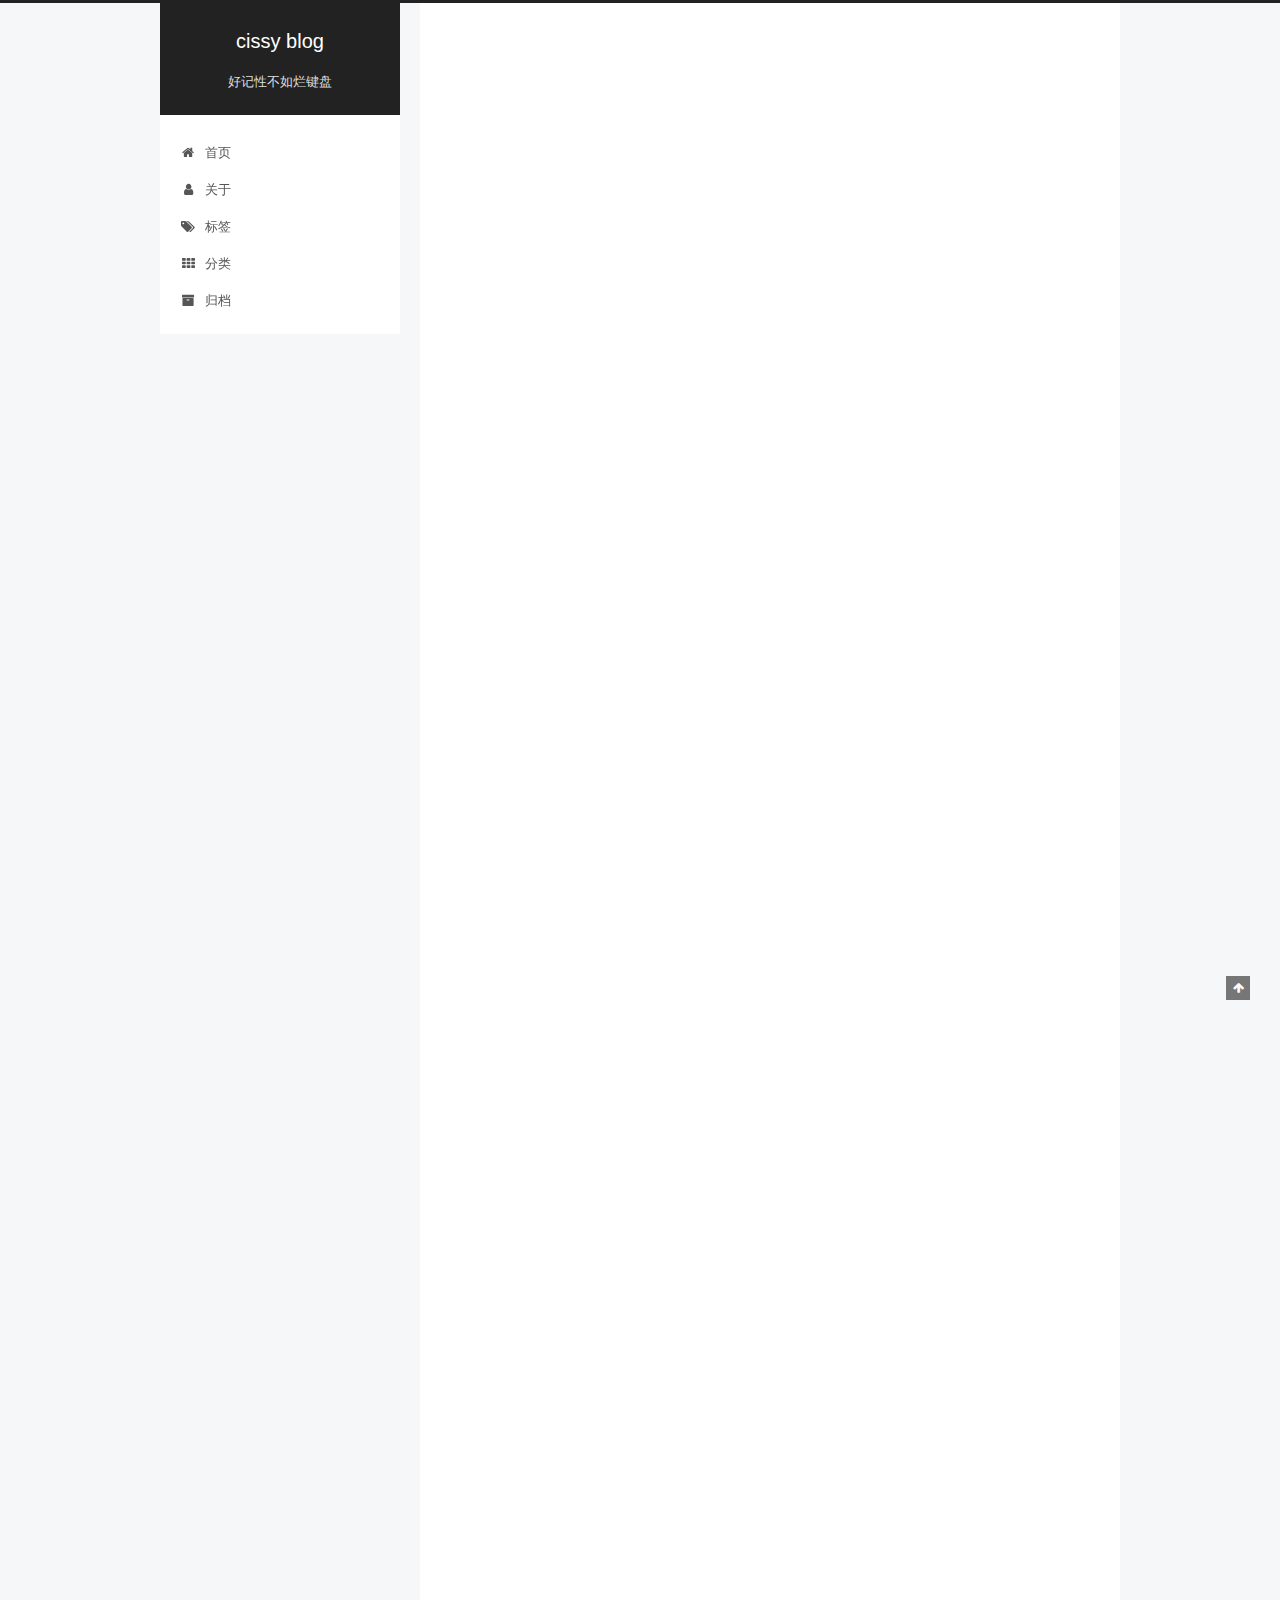
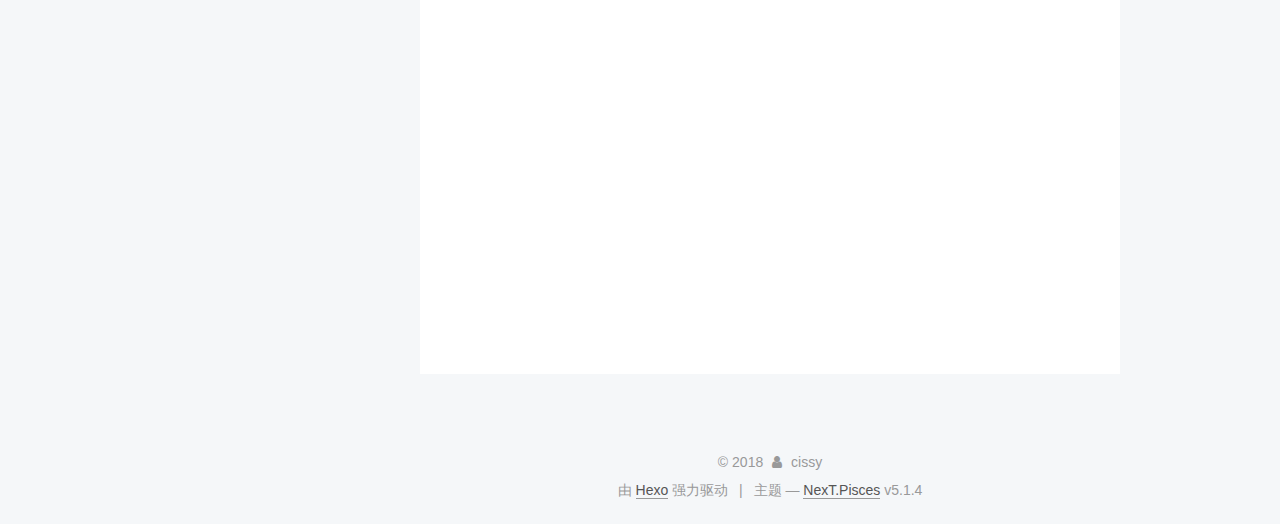
<file: index.html>
<!DOCTYPE html>



  


<html class="theme-next pisces use-motion" lang="zh-Hans">
<head>
  <meta charset="UTF-8"/>
<meta http-equiv="X-UA-Compatible" content="IE=edge" />
<meta name="viewport" content="width=device-width, initial-scale=1, maximum-scale=1"/>
<meta name="theme-color" content="#222">









<meta http-equiv="Cache-Control" content="no-transform" />
<meta http-equiv="Cache-Control" content="no-siteapp" />
















  
  
  <link href="/lib/fancybox/source/jquery.fancybox.css?v=2.1.5" rel="stylesheet" type="text/css" />







<link href="/lib/font-awesome/css/font-awesome.min.css?v=4.6.2" rel="stylesheet" type="text/css" />

<link href="/css/main.css?v=5.1.4" rel="stylesheet" type="text/css" />


  <link rel="apple-touch-icon" sizes="180x180" href="/images/apple-touch-icon-next.png?v=5.1.4">


  <link rel="icon" type="image/png" sizes="32x32" href="/images/favicon-32x32-next.png?v=5.1.4">


  <link rel="icon" type="image/png" sizes="16x16" href="/images/favicon-16x16-next.png?v=5.1.4">


  <link rel="mask-icon" href="/images/logo.svg?v=5.1.4" color="#222">





  <meta name="keywords" content="Hexo, NexT" />










<meta name="description" content="各种宅，各种懒">
<meta property="og:type" content="website">
<meta property="og:title" content="cissy blog">
<meta property="og:url" content="http://yoursite.com/index.html">
<meta property="og:site_name" content="cissy blog">
<meta property="og:description" content="各种宅，各种懒">
<meta property="og:locale" content="zh-Hans">
<meta name="twitter:card" content="summary">
<meta name="twitter:title" content="cissy blog">
<meta name="twitter:description" content="各种宅，各种懒">



<script type="text/javascript" id="hexo.configurations">
  var NexT = window.NexT || {};
  var CONFIG = {
    root: '/',
    scheme: 'Pisces',
    version: '5.1.4',
    sidebar: {"position":"left","display":"post","offset":12,"b2t":false,"scrollpercent":false,"onmobile":false},
    fancybox: true,
    tabs: true,
    motion: {"enable":true,"async":false,"transition":{"post_block":"fadeIn","post_header":"slideDownIn","post_body":"slideDownIn","coll_header":"slideLeftIn","sidebar":"slideUpIn"}},
    duoshuo: {
      userId: '0',
      author: '博主'
    },
    algolia: {
      applicationID: '',
      apiKey: '',
      indexName: '',
      hits: {"per_page":10},
      labels: {"input_placeholder":"Search for Posts","hits_empty":"We didn't find any results for the search: ${query}","hits_stats":"${hits} results found in ${time} ms"}
    }
  };
</script>



  <link rel="canonical" href="http://yoursite.com/"/>





  <title>cissy blog</title>
  








</head>

<body itemscope itemtype="http://schema.org/WebPage" lang="zh-Hans">

  
  
    
  

  <div class="container sidebar-position-left 
  page-home">
    <div class="headband"></div>

    <header id="header" class="header" itemscope itemtype="http://schema.org/WPHeader">
      <div class="header-inner"><div class="site-brand-wrapper">
  <div class="site-meta ">
    

    <div class="custom-logo-site-title">
      <a href="/"  class="brand" rel="start">
        <span class="logo-line-before"><i></i></span>
        <span class="site-title">cissy blog</span>
        <span class="logo-line-after"><i></i></span>
      </a>
    </div>
      
        <p class="site-subtitle">好记性不如烂键盘</p>
      
  </div>

  <div class="site-nav-toggle">
    <button>
      <span class="btn-bar"></span>
      <span class="btn-bar"></span>
      <span class="btn-bar"></span>
    </button>
  </div>
</div>

<nav class="site-nav">
  

  
    <ul id="menu" class="menu">
      
        
        <li class="menu-item menu-item-home">
          <a href="/" rel="section">
            
              <i class="menu-item-icon fa fa-fw fa-home"></i> <br />
            
            首页
          </a>
        </li>
      
        
        <li class="menu-item menu-item-about">
          <a href="/about/" rel="section">
            
              <i class="menu-item-icon fa fa-fw fa-user"></i> <br />
            
            关于
          </a>
        </li>
      
        
        <li class="menu-item menu-item-tags">
          <a href="/tags/" rel="section">
            
              <i class="menu-item-icon fa fa-fw fa-tags"></i> <br />
            
            标签
          </a>
        </li>
      
        
        <li class="menu-item menu-item-categories">
          <a href="/categories/" rel="section">
            
              <i class="menu-item-icon fa fa-fw fa-th"></i> <br />
            
            分类
          </a>
        </li>
      
        
        <li class="menu-item menu-item-archives">
          <a href="/archives/" rel="section">
            
              <i class="menu-item-icon fa fa-fw fa-archive"></i> <br />
            
            归档
          </a>
        </li>
      

      
    </ul>
  

  
</nav>



 </div>
    </header>

    <main id="main" class="main">
      <div class="main-inner">
        <div class="content-wrap">
          <div id="content" class="content">
            
  <section id="posts" class="posts-expand">
    
      

  

  
  
  

  <article class="post post-type-normal" itemscope itemtype="http://schema.org/Article">
  
  
  
  <div class="post-block">
    <link itemprop="mainEntityOfPage" href="http://yoursite.com/2018/01/01/hello-world/">

    <span hidden itemprop="author" itemscope itemtype="http://schema.org/Person">
      <meta itemprop="name" content="cissy">
      <meta itemprop="description" content="">
      <meta itemprop="image" content="/images/avatar.gif">
    </span>

    <span hidden itemprop="publisher" itemscope itemtype="http://schema.org/Organization">
      <meta itemprop="name" content="cissy blog">
    </span>

    
      <header class="post-header">

        
        
          <h1 class="post-title" itemprop="name headline">
                
                <a class="post-title-link" href="/2018/01/01/hello-world/" itemprop="url">2017年总结</a></h1>
        

        <div class="post-meta">
          <span class="post-time">
            
              <span class="post-meta-item-icon">
                <i class="fa fa-calendar-o"></i>
              </span>
              
                <span class="post-meta-item-text">发表于</span>
              
              <time title="创建于" itemprop="dateCreated datePublished" datetime="2018-01-01T08:42:05+08:00">
                2018-01-01
              </time>
            

            

            
          </span>

          

          
            
          

          
          

          

          

          

        </div>
      </header>
    

    
    
    
    <div class="post-body" itemprop="articleBody">

      
      

      
        
          
            <p>欢迎来到我的博客！今天是2017年最后一个工作日，喂奶的间隙花了一点时间学习了快速搭建自己的博客，这是我记录分享自己知识与生活的地方，主要分享一些视觉传达、ui设计以及英语学习。记录也是总结反思与自我激励的重要手段。</p>
<h3 id="关键事件"><a href="#关键事件" class="headerlink" title="关键事件"></a>关键事件</h3><ul>
<li>2月开始实施早起计划，每天早上5点起床</li>
<li>2月开始坚持跑步，每周至少两次，没次至少4公里</li>
<li>坚持健康饮食 计划减重</li>
<li>凡事提前做好计划，写每日总结</li>
<li>10月开始坚持每天化妆，注意个人形象</li>
</ul>
<p>总结：坚持早起至少3个月，每天个人学习时间至少4小时，完成了 c4d、ae、axture、html&amp;css的基本学习并且运用在工作中，跑步减重6公斤，怀孕做好了足够的增重空间，坚持饮食清淡，基本不外食，只吃天然的食物，坚持每日计划总结至少3个月。</p>
<h3 id="旅行"><a href="#旅行" class="headerlink" title="旅行"></a>旅行</h3><ul>
<li>2017年原单diy了日本旅行，与老公一起顺利完成了在一起后的首次异国旅行</li>
<li>7月婚假鱼妈妈老公完成了庐山景德镇的旅行，怀孕坚持步行至三叠泉</li>
<li>国庆与老公一起游三清山、千岛湖，缆车上步行下全程5.5小时</li>
<li>凡事提前做好计划，写每日总结</li>
</ul>
<p>总结：比起2016年减少了旅行的次数和话费，以后也尽量选择在国内游玩。</p>
<h3 id="人生大事件"><a href="#人生大事件" class="headerlink" title="人生大事件"></a>人生大事件</h3><ul>
<li>3月4日怀孕，怀孕前一个月每天跑步4公里，高强度加班</li>
<li>12月12日晚9点生下女儿，结束怀孕周期，整个生产过程5个小时</li>
<li>展开为人母的重要人生阶段</li>
</ul>

          
        
      
    </div>
    
    
    

    

    

    

    <footer class="post-footer">
      

      

      

      
      
        <div class="post-eof"></div>
      
    </footer>
  </div>
  
  
  
  </article>


    
      

  

  
  
  

  <article class="post post-type-normal" itemscope itemtype="http://schema.org/Article">
  
  
  
  <div class="post-block">
    <link itemprop="mainEntityOfPage" href="http://yoursite.com/2018/01/01/2018年计划/">

    <span hidden itemprop="author" itemscope itemtype="http://schema.org/Person">
      <meta itemprop="name" content="cissy">
      <meta itemprop="description" content="">
      <meta itemprop="image" content="/images/avatar.gif">
    </span>

    <span hidden itemprop="publisher" itemscope itemtype="http://schema.org/Organization">
      <meta itemprop="name" content="cissy blog">
    </span>

    
      <header class="post-header">

        
        
          <h1 class="post-title" itemprop="name headline">
                
                <a class="post-title-link" href="/2018/01/01/2018年计划/" itemprop="url">2018年目标</a></h1>
        

        <div class="post-meta">
          <span class="post-time">
            
              <span class="post-meta-item-icon">
                <i class="fa fa-calendar-o"></i>
              </span>
              
                <span class="post-meta-item-text">发表于</span>
              
              <time title="创建于" itemprop="dateCreated datePublished" datetime="2018-01-01T08:42:05+08:00">
                2018-01-01
              </time>
            

            

            
          </span>

          

          
            
          

          
          

          

          

          

        </div>
      </header>
    

    
    
    
    <div class="post-body" itemprop="articleBody">

      
      

      
        
          
            <p>2018年一定要达成的目标</p>
<h3 id="学习目标"><a href="#学习目标" class="headerlink" title="学习目标"></a>学习目标</h3><ul>
<li>掌握html&amp;css，商业图片合成技巧</li>
<li>深入学习ae,c4d,以及ui设计（报名ui设计班星火时代？）</li>
<li>视频拍摄&amp;剪辑入门学习</li>
<li>继续早起 每天计划学习时间3小时</li>
<li>能够简单英语对话</li>
</ul>
<h3 id="工作目标"><a href="#工作目标" class="headerlink" title="工作目标"></a>工作目标</h3><ul>
<li>周五下午向领导提交每周工作总结</li>
<li>每周更新博客，总结一周的学习，并且作出下周计划</li>
<li>多承担有挑战的工作，工作成果汇总-作品集（站酷？）</li>
<li>年底找工作寻求加薪机会</li>
</ul>
<h3 id="健身目标"><a href="#健身目标" class="headerlink" title="健身目标"></a>健身目标</h3><ul>
<li>每周至少三次跑步</li>
<li>一次羽毛球</li>
<li>夏天游泳</li>
</ul>
<h3 id="旅游计划"><a href="#旅游计划" class="headerlink" title="旅游计划"></a>旅游计划</h3><ul>
<li>十一法国自驾游？</li>
</ul>

          
        
      
    </div>
    
    
    

    

    

    

    <footer class="post-footer">
      

      

      

      
      
        <div class="post-eof"></div>
      
    </footer>
  </div>
  
  
  
  </article>


    
  </section>

  


          </div>
          


          

        </div>
        
          
  
  <div class="sidebar-toggle">
    <div class="sidebar-toggle-line-wrap">
      <span class="sidebar-toggle-line sidebar-toggle-line-first"></span>
      <span class="sidebar-toggle-line sidebar-toggle-line-middle"></span>
      <span class="sidebar-toggle-line sidebar-toggle-line-last"></span>
    </div>
  </div>

  <aside id="sidebar" class="sidebar">
    
    <div class="sidebar-inner">

      

      

      <section class="site-overview-wrap sidebar-panel sidebar-panel-active">
        <div class="site-overview">
          <div class="site-author motion-element" itemprop="author" itemscope itemtype="http://schema.org/Person">
            
              <p class="site-author-name" itemprop="name">cissy</p>
              <p class="site-description motion-element" itemprop="description">各种宅，各种懒</p>
          </div>

          <nav class="site-state motion-element">

            
              <div class="site-state-item site-state-posts">
              
                <a href="/archives/">
              
                  <span class="site-state-item-count">2</span>
                  <span class="site-state-item-name">日志</span>
                </a>
              </div>
            

            

            

          </nav>

          

          

          
          

          
          

          

        </div>
      </section>

      

      

    </div>
  </aside>


        
      </div>
    </main>

    <footer id="footer" class="footer">
      <div class="footer-inner">
        <div class="copyright">&copy; <span itemprop="copyrightYear">2018</span>
  <span class="with-love">
    <i class="fa fa-user"></i>
  </span>
  <span class="author" itemprop="copyrightHolder">cissy</span>

  
</div>


  <div class="powered-by">由 <a class="theme-link" target="_blank" href="https://hexo.io">Hexo</a> 强力驱动</div>



  <span class="post-meta-divider">|</span>



  <div class="theme-info">主题 &mdash; <a class="theme-link" target="_blank" href="https://github.com/iissnan/hexo-theme-next">NexT.Pisces</a> v5.1.4</div>




        







        
      </div>
    </footer>

    
      <div class="back-to-top">
        <i class="fa fa-arrow-up"></i>
        
      </div>
    

    

  </div>

  

<script type="text/javascript">
  if (Object.prototype.toString.call(window.Promise) !== '[object Function]') {
    window.Promise = null;
  }
</script>









  












  
  
    <script type="text/javascript" src="/lib/jquery/index.js?v=2.1.3"></script>
  

  
  
    <script type="text/javascript" src="/lib/fastclick/lib/fastclick.min.js?v=1.0.6"></script>
  

  
  
    <script type="text/javascript" src="/lib/jquery_lazyload/jquery.lazyload.js?v=1.9.7"></script>
  

  
  
    <script type="text/javascript" src="/lib/velocity/velocity.min.js?v=1.2.1"></script>
  

  
  
    <script type="text/javascript" src="/lib/velocity/velocity.ui.min.js?v=1.2.1"></script>
  

  
  
    <script type="text/javascript" src="/lib/fancybox/source/jquery.fancybox.pack.js?v=2.1.5"></script>
  


  


  <script type="text/javascript" src="/js/src/utils.js?v=5.1.4"></script>

  <script type="text/javascript" src="/js/src/motion.js?v=5.1.4"></script>



  
  


  <script type="text/javascript" src="/js/src/affix.js?v=5.1.4"></script>

  <script type="text/javascript" src="/js/src/schemes/pisces.js?v=5.1.4"></script>



  

  


  <script type="text/javascript" src="/js/src/bootstrap.js?v=5.1.4"></script>



  


  




	





  





  












  





  

  

  

  
  

  

  

  

</body>
</html>
</file>
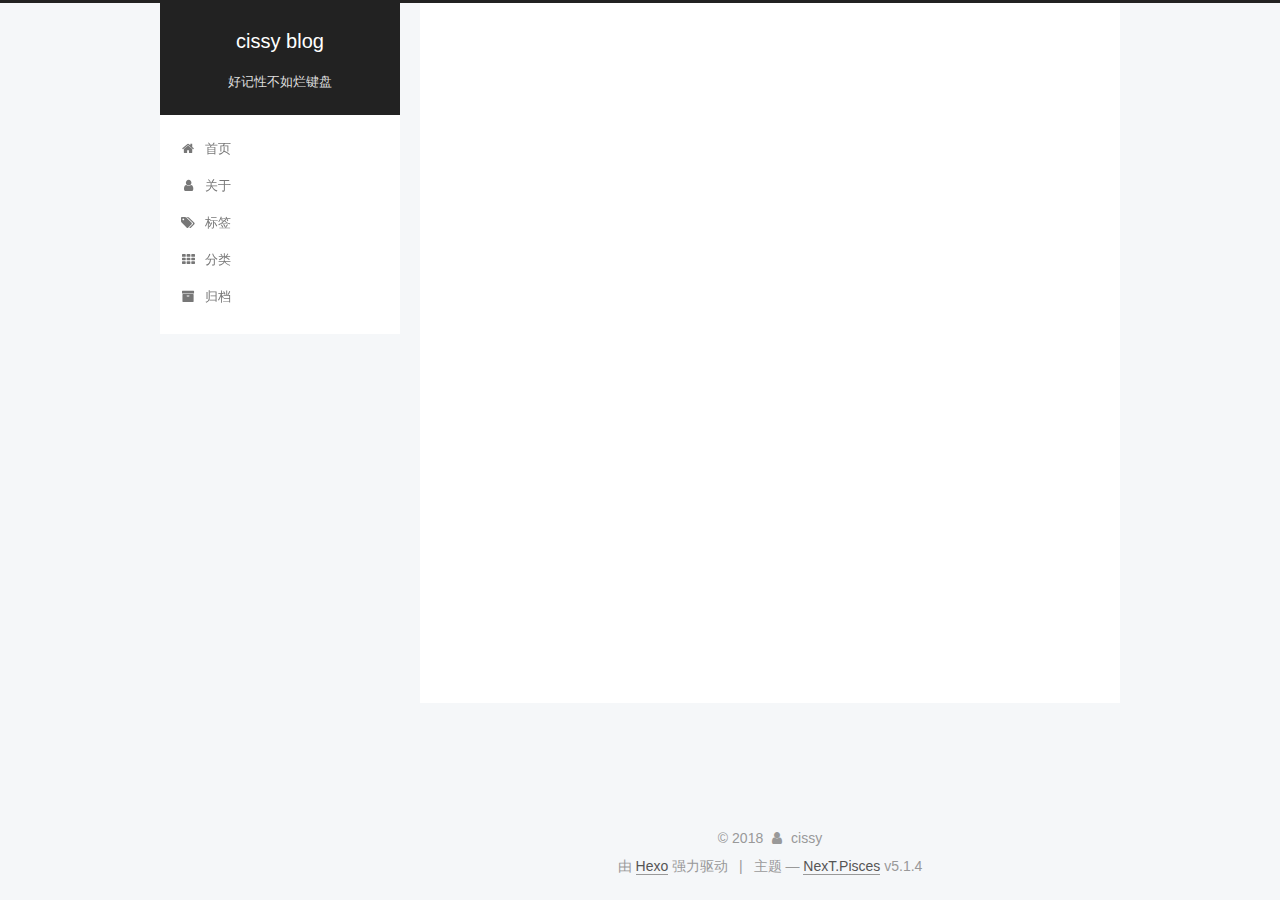
<file: archives/2018/01/index.html>
<!DOCTYPE html>



  


<html class="theme-next pisces use-motion" lang="zh-Hans">
<head>
  <meta charset="UTF-8"/>
<meta http-equiv="X-UA-Compatible" content="IE=edge" />
<meta name="viewport" content="width=device-width, initial-scale=1, maximum-scale=1"/>
<meta name="theme-color" content="#222">









<meta http-equiv="Cache-Control" content="no-transform" />
<meta http-equiv="Cache-Control" content="no-siteapp" />
















  
  
  <link href="/lib/fancybox/source/jquery.fancybox.css?v=2.1.5" rel="stylesheet" type="text/css" />







<link href="/lib/font-awesome/css/font-awesome.min.css?v=4.6.2" rel="stylesheet" type="text/css" />

<link href="/css/main.css?v=5.1.4" rel="stylesheet" type="text/css" />


  <link rel="apple-touch-icon" sizes="180x180" href="/images/apple-touch-icon-next.png?v=5.1.4">


  <link rel="icon" type="image/png" sizes="32x32" href="/images/favicon-32x32-next.png?v=5.1.4">


  <link rel="icon" type="image/png" sizes="16x16" href="/images/favicon-16x16-next.png?v=5.1.4">


  <link rel="mask-icon" href="/images/logo.svg?v=5.1.4" color="#222">





  <meta name="keywords" content="Hexo, NexT" />










<meta name="description" content="各种宅，各种懒">
<meta property="og:type" content="website">
<meta property="og:title" content="cissy blog">
<meta property="og:url" content="http://yoursite.com/archives/2018/01/index.html">
<meta property="og:site_name" content="cissy blog">
<meta property="og:description" content="各种宅，各种懒">
<meta property="og:locale" content="zh-Hans">
<meta name="twitter:card" content="summary">
<meta name="twitter:title" content="cissy blog">
<meta name="twitter:description" content="各种宅，各种懒">



<script type="text/javascript" id="hexo.configurations">
  var NexT = window.NexT || {};
  var CONFIG = {
    root: '/',
    scheme: 'Pisces',
    version: '5.1.4',
    sidebar: {"position":"left","display":"post","offset":12,"b2t":false,"scrollpercent":false,"onmobile":false},
    fancybox: true,
    tabs: true,
    motion: {"enable":true,"async":false,"transition":{"post_block":"fadeIn","post_header":"slideDownIn","post_body":"slideDownIn","coll_header":"slideLeftIn","sidebar":"slideUpIn"}},
    duoshuo: {
      userId: '0',
      author: '博主'
    },
    algolia: {
      applicationID: '',
      apiKey: '',
      indexName: '',
      hits: {"per_page":10},
      labels: {"input_placeholder":"Search for Posts","hits_empty":"We didn't find any results for the search: ${query}","hits_stats":"${hits} results found in ${time} ms"}
    }
  };
</script>



  <link rel="canonical" href="http://yoursite.com/archives/2018/01/"/>





  <title>归档 | cissy blog</title>
  








</head>

<body itemscope itemtype="http://schema.org/WebPage" lang="zh-Hans">

  
  
    
  

  <div class="container sidebar-position-left page-archive">
    <div class="headband"></div>

    <header id="header" class="header" itemscope itemtype="http://schema.org/WPHeader">
      <div class="header-inner"><div class="site-brand-wrapper">
  <div class="site-meta ">
    

    <div class="custom-logo-site-title">
      <a href="/"  class="brand" rel="start">
        <span class="logo-line-before"><i></i></span>
        <span class="site-title">cissy blog</span>
        <span class="logo-line-after"><i></i></span>
      </a>
    </div>
      
        <p class="site-subtitle">好记性不如烂键盘</p>
      
  </div>

  <div class="site-nav-toggle">
    <button>
      <span class="btn-bar"></span>
      <span class="btn-bar"></span>
      <span class="btn-bar"></span>
    </button>
  </div>
</div>

<nav class="site-nav">
  

  
    <ul id="menu" class="menu">
      
        
        <li class="menu-item menu-item-home">
          <a href="/" rel="section">
            
              <i class="menu-item-icon fa fa-fw fa-home"></i> <br />
            
            首页
          </a>
        </li>
      
        
        <li class="menu-item menu-item-about">
          <a href="/about/" rel="section">
            
              <i class="menu-item-icon fa fa-fw fa-user"></i> <br />
            
            关于
          </a>
        </li>
      
        
        <li class="menu-item menu-item-tags">
          <a href="/tags/" rel="section">
            
              <i class="menu-item-icon fa fa-fw fa-tags"></i> <br />
            
            标签
          </a>
        </li>
      
        
        <li class="menu-item menu-item-categories">
          <a href="/categories/" rel="section">
            
              <i class="menu-item-icon fa fa-fw fa-th"></i> <br />
            
            分类
          </a>
        </li>
      
        
        <li class="menu-item menu-item-archives">
          <a href="/archives/" rel="section">
            
              <i class="menu-item-icon fa fa-fw fa-archive"></i> <br />
            
            归档
          </a>
        </li>
      

      
    </ul>
  

  
</nav>



 </div>
    </header>

    <main id="main" class="main">
      <div class="main-inner">
        <div class="content-wrap">
          <div id="content" class="content">
            

  
  
  
  <div class="post-block archive">
    <div id="posts" class="posts-collapse">
      <span class="archive-move-on"></span>

      <span class="archive-page-counter">
        
        
        
          
        
        嗯..! 目前共计 2 篇日志。 继续努力。
      </span>

      

        
        
        

        
          
          <div class="collection-title">
            <h1 class="archive-year" id="archive-year-2018">2018</h1>
          </div>
        
        

        

  <article class="post post-type-normal" itemscope itemtype="http://schema.org/Article">
    <header class="post-header">

      <h2 class="post-title">
        
            <a class="post-title-link" href="/2018/01/01/hello-world/" itemprop="url">
              
                <span itemprop="name">2017年总结</span>
              
            </a>
        
      </h2>

      <div class="post-meta">
        <time class="post-time" itemprop="dateCreated"
              datetime="2018-01-01T08:42:05+08:00"
              content="2018-01-01" >
          01-01
        </time>
      </div>

    </header>
  </article>



      

        
        
        

        
        

        

  <article class="post post-type-normal" itemscope itemtype="http://schema.org/Article">
    <header class="post-header">

      <h2 class="post-title">
        
            <a class="post-title-link" href="/2018/01/01/2018年计划/" itemprop="url">
              
                <span itemprop="name">2018年目标</span>
              
            </a>
        
      </h2>

      <div class="post-meta">
        <time class="post-time" itemprop="dateCreated"
              datetime="2018-01-01T08:42:05+08:00"
              content="2018-01-01" >
          01-01
        </time>
      </div>

    </header>
  </article>



      

    </div>
  </div>
  
  
  

  



          </div>
          


          

        </div>
        
          
  
  <div class="sidebar-toggle">
    <div class="sidebar-toggle-line-wrap">
      <span class="sidebar-toggle-line sidebar-toggle-line-first"></span>
      <span class="sidebar-toggle-line sidebar-toggle-line-middle"></span>
      <span class="sidebar-toggle-line sidebar-toggle-line-last"></span>
    </div>
  </div>

  <aside id="sidebar" class="sidebar">
    
    <div class="sidebar-inner">

      

      

      <section class="site-overview-wrap sidebar-panel sidebar-panel-active">
        <div class="site-overview">
          <div class="site-author motion-element" itemprop="author" itemscope itemtype="http://schema.org/Person">
            
              <p class="site-author-name" itemprop="name">cissy</p>
              <p class="site-description motion-element" itemprop="description">各种宅，各种懒</p>
          </div>

          <nav class="site-state motion-element">

            
              <div class="site-state-item site-state-posts">
              
                <a href="/archives/">
              
                  <span class="site-state-item-count">2</span>
                  <span class="site-state-item-name">日志</span>
                </a>
              </div>
            

            

            

          </nav>

          

          

          
          

          
          

          

        </div>
      </section>

      

      

    </div>
  </aside>


        
      </div>
    </main>

    <footer id="footer" class="footer">
      <div class="footer-inner">
        <div class="copyright">&copy; <span itemprop="copyrightYear">2018</span>
  <span class="with-love">
    <i class="fa fa-user"></i>
  </span>
  <span class="author" itemprop="copyrightHolder">cissy</span>

  
</div>


  <div class="powered-by">由 <a class="theme-link" target="_blank" href="https://hexo.io">Hexo</a> 强力驱动</div>



  <span class="post-meta-divider">|</span>



  <div class="theme-info">主题 &mdash; <a class="theme-link" target="_blank" href="https://github.com/iissnan/hexo-theme-next">NexT.Pisces</a> v5.1.4</div>




        







        
      </div>
    </footer>

    
      <div class="back-to-top">
        <i class="fa fa-arrow-up"></i>
        
      </div>
    

    

  </div>

  

<script type="text/javascript">
  if (Object.prototype.toString.call(window.Promise) !== '[object Function]') {
    window.Promise = null;
  }
</script>









  












  
  
    <script type="text/javascript" src="/lib/jquery/index.js?v=2.1.3"></script>
  

  
  
    <script type="text/javascript" src="/lib/fastclick/lib/fastclick.min.js?v=1.0.6"></script>
  

  
  
    <script type="text/javascript" src="/lib/jquery_lazyload/jquery.lazyload.js?v=1.9.7"></script>
  

  
  
    <script type="text/javascript" src="/lib/velocity/velocity.min.js?v=1.2.1"></script>
  

  
  
    <script type="text/javascript" src="/lib/velocity/velocity.ui.min.js?v=1.2.1"></script>
  

  
  
    <script type="text/javascript" src="/lib/fancybox/source/jquery.fancybox.pack.js?v=2.1.5"></script>
  


  


  <script type="text/javascript" src="/js/src/utils.js?v=5.1.4"></script>

  <script type="text/javascript" src="/js/src/motion.js?v=5.1.4"></script>



  
  


  <script type="text/javascript" src="/js/src/affix.js?v=5.1.4"></script>

  <script type="text/javascript" src="/js/src/schemes/pisces.js?v=5.1.4"></script>



  

  


  <script type="text/javascript" src="/js/src/bootstrap.js?v=5.1.4"></script>



  


  




	





  





  












  





  

  

  

  
  

  

  

  

</body>
</html>
</file>
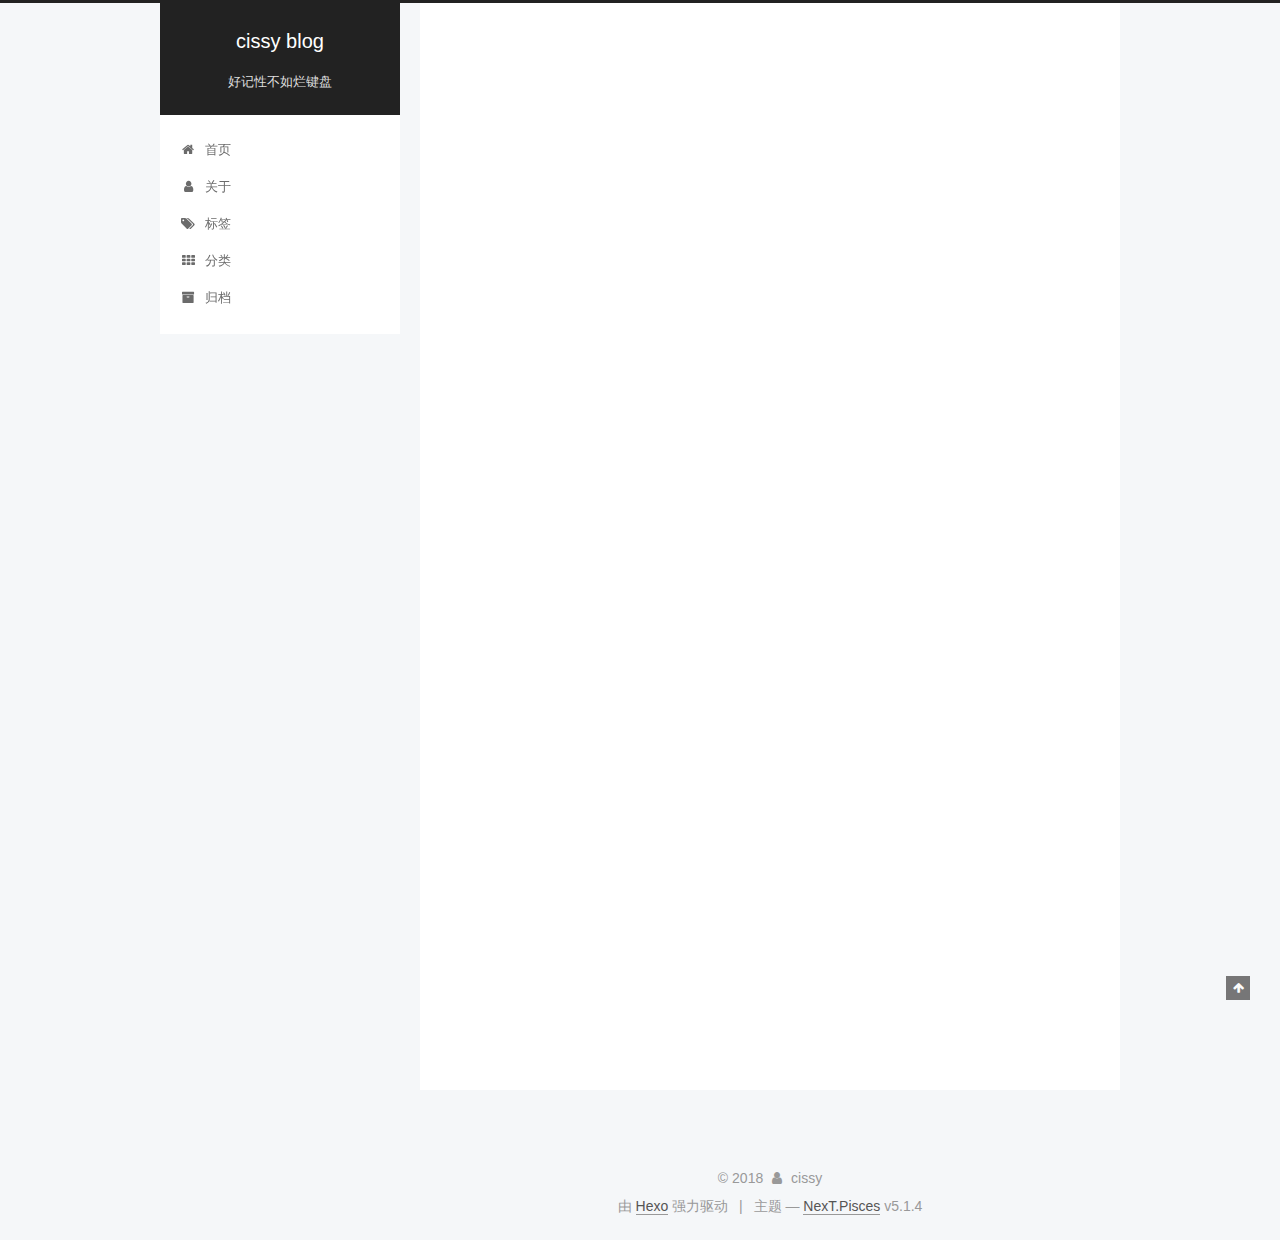
<file: 2018/01/01/hello-world/index.html>
<!DOCTYPE html>



  


<html class="theme-next pisces use-motion" lang="zh-Hans">
<head>
  <meta charset="UTF-8"/>
<meta http-equiv="X-UA-Compatible" content="IE=edge" />
<meta name="viewport" content="width=device-width, initial-scale=1, maximum-scale=1"/>
<meta name="theme-color" content="#222">









<meta http-equiv="Cache-Control" content="no-transform" />
<meta http-equiv="Cache-Control" content="no-siteapp" />
















  
  
  <link href="/lib/fancybox/source/jquery.fancybox.css?v=2.1.5" rel="stylesheet" type="text/css" />







<link href="/lib/font-awesome/css/font-awesome.min.css?v=4.6.2" rel="stylesheet" type="text/css" />

<link href="/css/main.css?v=5.1.4" rel="stylesheet" type="text/css" />


  <link rel="apple-touch-icon" sizes="180x180" href="/images/apple-touch-icon-next.png?v=5.1.4">


  <link rel="icon" type="image/png" sizes="32x32" href="/images/favicon-32x32-next.png?v=5.1.4">


  <link rel="icon" type="image/png" sizes="16x16" href="/images/favicon-16x16-next.png?v=5.1.4">


  <link rel="mask-icon" href="/images/logo.svg?v=5.1.4" color="#222">





  <meta name="keywords" content="Hexo, NexT" />










<meta name="description" content="欢迎来到我的博客！今天是2017年最后一个工作日，喂奶的间隙花了一点时间学习了快速搭建自己的博客，这是我记录分享自己知识与生活的地方，主要分享一些视觉传达、ui设计以及英语学习。记录也是总结反思与自我激励的重要手段。 关键事件 2月开始实施早起计划，每天早上5点起床 2月开始坚持跑步，每周至少两次，没次至少4公里 坚持健康饮食 计划减重 凡事提前做好计划，写每日总结 10月开始坚持每天化妆，注意个">
<meta property="og:type" content="article">
<meta property="og:title" content="2017年总结">
<meta property="og:url" content="http://yoursite.com/2018/01/01/hello-world/index.html">
<meta property="og:site_name" content="cissy blog">
<meta property="og:description" content="欢迎来到我的博客！今天是2017年最后一个工作日，喂奶的间隙花了一点时间学习了快速搭建自己的博客，这是我记录分享自己知识与生活的地方，主要分享一些视觉传达、ui设计以及英语学习。记录也是总结反思与自我激励的重要手段。 关键事件 2月开始实施早起计划，每天早上5点起床 2月开始坚持跑步，每周至少两次，没次至少4公里 坚持健康饮食 计划减重 凡事提前做好计划，写每日总结 10月开始坚持每天化妆，注意个">
<meta property="og:locale" content="zh-Hans">
<meta property="og:updated_time" content="2018-01-04T05:19:58.000Z">
<meta name="twitter:card" content="summary">
<meta name="twitter:title" content="2017年总结">
<meta name="twitter:description" content="欢迎来到我的博客！今天是2017年最后一个工作日，喂奶的间隙花了一点时间学习了快速搭建自己的博客，这是我记录分享自己知识与生活的地方，主要分享一些视觉传达、ui设计以及英语学习。记录也是总结反思与自我激励的重要手段。 关键事件 2月开始实施早起计划，每天早上5点起床 2月开始坚持跑步，每周至少两次，没次至少4公里 坚持健康饮食 计划减重 凡事提前做好计划，写每日总结 10月开始坚持每天化妆，注意个">



<script type="text/javascript" id="hexo.configurations">
  var NexT = window.NexT || {};
  var CONFIG = {
    root: '/',
    scheme: 'Pisces',
    version: '5.1.4',
    sidebar: {"position":"left","display":"post","offset":12,"b2t":false,"scrollpercent":false,"onmobile":false},
    fancybox: true,
    tabs: true,
    motion: {"enable":true,"async":false,"transition":{"post_block":"fadeIn","post_header":"slideDownIn","post_body":"slideDownIn","coll_header":"slideLeftIn","sidebar":"slideUpIn"}},
    duoshuo: {
      userId: '0',
      author: '博主'
    },
    algolia: {
      applicationID: '',
      apiKey: '',
      indexName: '',
      hits: {"per_page":10},
      labels: {"input_placeholder":"Search for Posts","hits_empty":"We didn't find any results for the search: ${query}","hits_stats":"${hits} results found in ${time} ms"}
    }
  };
</script>



  <link rel="canonical" href="http://yoursite.com/2018/01/01/hello-world/"/>





  <title>2017年总结 | cissy blog</title>
  








</head>

<body itemscope itemtype="http://schema.org/WebPage" lang="zh-Hans">

  
  
    
  

  <div class="container sidebar-position-left page-post-detail">
    <div class="headband"></div>

    <header id="header" class="header" itemscope itemtype="http://schema.org/WPHeader">
      <div class="header-inner"><div class="site-brand-wrapper">
  <div class="site-meta ">
    

    <div class="custom-logo-site-title">
      <a href="/"  class="brand" rel="start">
        <span class="logo-line-before"><i></i></span>
        <span class="site-title">cissy blog</span>
        <span class="logo-line-after"><i></i></span>
      </a>
    </div>
      
        <p class="site-subtitle">好记性不如烂键盘</p>
      
  </div>

  <div class="site-nav-toggle">
    <button>
      <span class="btn-bar"></span>
      <span class="btn-bar"></span>
      <span class="btn-bar"></span>
    </button>
  </div>
</div>

<nav class="site-nav">
  

  
    <ul id="menu" class="menu">
      
        
        <li class="menu-item menu-item-home">
          <a href="/" rel="section">
            
              <i class="menu-item-icon fa fa-fw fa-home"></i> <br />
            
            首页
          </a>
        </li>
      
        
        <li class="menu-item menu-item-about">
          <a href="/about/" rel="section">
            
              <i class="menu-item-icon fa fa-fw fa-user"></i> <br />
            
            关于
          </a>
        </li>
      
        
        <li class="menu-item menu-item-tags">
          <a href="/tags/" rel="section">
            
              <i class="menu-item-icon fa fa-fw fa-tags"></i> <br />
            
            标签
          </a>
        </li>
      
        
        <li class="menu-item menu-item-categories">
          <a href="/categories/" rel="section">
            
              <i class="menu-item-icon fa fa-fw fa-th"></i> <br />
            
            分类
          </a>
        </li>
      
        
        <li class="menu-item menu-item-archives">
          <a href="/archives/" rel="section">
            
              <i class="menu-item-icon fa fa-fw fa-archive"></i> <br />
            
            归档
          </a>
        </li>
      

      
    </ul>
  

  
</nav>



 </div>
    </header>

    <main id="main" class="main">
      <div class="main-inner">
        <div class="content-wrap">
          <div id="content" class="content">
            

  <div id="posts" class="posts-expand">
    

  

  
  
  

  <article class="post post-type-normal" itemscope itemtype="http://schema.org/Article">
  
  
  
  <div class="post-block">
    <link itemprop="mainEntityOfPage" href="http://yoursite.com/2018/01/01/hello-world/">

    <span hidden itemprop="author" itemscope itemtype="http://schema.org/Person">
      <meta itemprop="name" content="cissy">
      <meta itemprop="description" content="">
      <meta itemprop="image" content="/images/avatar.gif">
    </span>

    <span hidden itemprop="publisher" itemscope itemtype="http://schema.org/Organization">
      <meta itemprop="name" content="cissy blog">
    </span>

    
      <header class="post-header">

        
        
          <h1 class="post-title" itemprop="name headline">2017年总结</h1>
        

        <div class="post-meta">
          <span class="post-time">
            
              <span class="post-meta-item-icon">
                <i class="fa fa-calendar-o"></i>
              </span>
              
                <span class="post-meta-item-text">发表于</span>
              
              <time title="创建于" itemprop="dateCreated datePublished" datetime="2018-01-01T08:42:05+08:00">
                2018-01-01
              </time>
            

            

            
          </span>

          

          
            
          

          
          

          

          

          

        </div>
      </header>
    

    
    
    
    <div class="post-body" itemprop="articleBody">

      
      

      
        <p>欢迎来到我的博客！今天是2017年最后一个工作日，喂奶的间隙花了一点时间学习了快速搭建自己的博客，这是我记录分享自己知识与生活的地方，主要分享一些视觉传达、ui设计以及英语学习。记录也是总结反思与自我激励的重要手段。</p>
<h3 id="关键事件"><a href="#关键事件" class="headerlink" title="关键事件"></a>关键事件</h3><ul>
<li>2月开始实施早起计划，每天早上5点起床</li>
<li>2月开始坚持跑步，每周至少两次，没次至少4公里</li>
<li>坚持健康饮食 计划减重</li>
<li>凡事提前做好计划，写每日总结</li>
<li>10月开始坚持每天化妆，注意个人形象</li>
</ul>
<p>总结：坚持早起至少3个月，每天个人学习时间至少4小时，完成了 c4d、ae、axture、html&amp;css的基本学习并且运用在工作中，跑步减重6公斤，怀孕做好了足够的增重空间，坚持饮食清淡，基本不外食，只吃天然的食物，坚持每日计划总结至少3个月。</p>
<h3 id="旅行"><a href="#旅行" class="headerlink" title="旅行"></a>旅行</h3><ul>
<li>2017年原单diy了日本旅行，与老公一起顺利完成了在一起后的首次异国旅行</li>
<li>7月婚假鱼妈妈老公完成了庐山景德镇的旅行，怀孕坚持步行至三叠泉</li>
<li>国庆与老公一起游三清山、千岛湖，缆车上步行下全程5.5小时</li>
<li>凡事提前做好计划，写每日总结</li>
</ul>
<p>总结：比起2016年减少了旅行的次数和话费，以后也尽量选择在国内游玩。</p>
<h3 id="人生大事件"><a href="#人生大事件" class="headerlink" title="人生大事件"></a>人生大事件</h3><ul>
<li>3月4日怀孕，怀孕前一个月每天跑步4公里，高强度加班</li>
<li>12月12日晚9点生下女儿，结束怀孕周期，整个生产过程5个小时</li>
<li>展开为人母的重要人生阶段</li>
</ul>

      
    </div>
    
    
    

    

    

    

    <footer class="post-footer">
      

      
      
      

      
        <div class="post-nav">
          <div class="post-nav-next post-nav-item">
            
          </div>

          <span class="post-nav-divider"></span>

          <div class="post-nav-prev post-nav-item">
            
              <a href="/2018/01/01/2018年计划/" rel="prev" title="2018年目标">
                2018年目标 <i class="fa fa-chevron-right"></i>
              </a>
            
          </div>
        </div>
      

      
      
    </footer>
  </div>
  
  
  
  </article>



    <div class="post-spread">
      
    </div>
  </div>


          </div>
          


          

  



        </div>
        
          
  
  <div class="sidebar-toggle">
    <div class="sidebar-toggle-line-wrap">
      <span class="sidebar-toggle-line sidebar-toggle-line-first"></span>
      <span class="sidebar-toggle-line sidebar-toggle-line-middle"></span>
      <span class="sidebar-toggle-line sidebar-toggle-line-last"></span>
    </div>
  </div>

  <aside id="sidebar" class="sidebar">
    
    <div class="sidebar-inner">

      

      
        <ul class="sidebar-nav motion-element">
          <li class="sidebar-nav-toc sidebar-nav-active" data-target="post-toc-wrap">
            文章目录
          </li>
          <li class="sidebar-nav-overview" data-target="site-overview-wrap">
            站点概览
          </li>
        </ul>
      

      <section class="site-overview-wrap sidebar-panel">
        <div class="site-overview">
          <div class="site-author motion-element" itemprop="author" itemscope itemtype="http://schema.org/Person">
            
              <p class="site-author-name" itemprop="name">cissy</p>
              <p class="site-description motion-element" itemprop="description">各种宅，各种懒</p>
          </div>

          <nav class="site-state motion-element">

            
              <div class="site-state-item site-state-posts">
              
                <a href="/archives/">
              
                  <span class="site-state-item-count">2</span>
                  <span class="site-state-item-name">日志</span>
                </a>
              </div>
            

            

            

          </nav>

          

          

          
          

          
          

          

        </div>
      </section>

      
      <!--noindex-->
        <section class="post-toc-wrap motion-element sidebar-panel sidebar-panel-active">
          <div class="post-toc">

            
              
            

            
              <div class="post-toc-content"><ol class="nav"><li class="nav-item nav-level-3"><a class="nav-link" href="#关键事件"><span class="nav-number">1.</span> <span class="nav-text">关键事件</span></a></li><li class="nav-item nav-level-3"><a class="nav-link" href="#旅行"><span class="nav-number">2.</span> <span class="nav-text">旅行</span></a></li><li class="nav-item nav-level-3"><a class="nav-link" href="#人生大事件"><span class="nav-number">3.</span> <span class="nav-text">人生大事件</span></a></li></ol></div>
            

          </div>
        </section>
      <!--/noindex-->
      

      

    </div>
  </aside>


        
      </div>
    </main>

    <footer id="footer" class="footer">
      <div class="footer-inner">
        <div class="copyright">&copy; <span itemprop="copyrightYear">2018</span>
  <span class="with-love">
    <i class="fa fa-user"></i>
  </span>
  <span class="author" itemprop="copyrightHolder">cissy</span>

  
</div>


  <div class="powered-by">由 <a class="theme-link" target="_blank" href="https://hexo.io">Hexo</a> 强力驱动</div>



  <span class="post-meta-divider">|</span>



  <div class="theme-info">主题 &mdash; <a class="theme-link" target="_blank" href="https://github.com/iissnan/hexo-theme-next">NexT.Pisces</a> v5.1.4</div>




        







        
      </div>
    </footer>

    
      <div class="back-to-top">
        <i class="fa fa-arrow-up"></i>
        
      </div>
    

    

  </div>

  

<script type="text/javascript">
  if (Object.prototype.toString.call(window.Promise) !== '[object Function]') {
    window.Promise = null;
  }
</script>









  












  
  
    <script type="text/javascript" src="/lib/jquery/index.js?v=2.1.3"></script>
  

  
  
    <script type="text/javascript" src="/lib/fastclick/lib/fastclick.min.js?v=1.0.6"></script>
  

  
  
    <script type="text/javascript" src="/lib/jquery_lazyload/jquery.lazyload.js?v=1.9.7"></script>
  

  
  
    <script type="text/javascript" src="/lib/velocity/velocity.min.js?v=1.2.1"></script>
  

  
  
    <script type="text/javascript" src="/lib/velocity/velocity.ui.min.js?v=1.2.1"></script>
  

  
  
    <script type="text/javascript" src="/lib/fancybox/source/jquery.fancybox.pack.js?v=2.1.5"></script>
  


  


  <script type="text/javascript" src="/js/src/utils.js?v=5.1.4"></script>

  <script type="text/javascript" src="/js/src/motion.js?v=5.1.4"></script>



  
  


  <script type="text/javascript" src="/js/src/affix.js?v=5.1.4"></script>

  <script type="text/javascript" src="/js/src/schemes/pisces.js?v=5.1.4"></script>



  
  <script type="text/javascript" src="/js/src/scrollspy.js?v=5.1.4"></script>
<script type="text/javascript" src="/js/src/post-details.js?v=5.1.4"></script>



  


  <script type="text/javascript" src="/js/src/bootstrap.js?v=5.1.4"></script>



  


  




	





  





  












  





  

  

  

  
  

  

  

  

</body>
</html>
</file>
<file: css/main.css>
/* normalize.css v3.0.2 | MIT License | git.io/normalize */
html {
  font-family: sans-serif; /* 1 */
  -ms-text-size-adjust: 100%; /* 2 */
  -webkit-text-size-adjust: 100%; /* 2 */
}
body {
  margin: 0;
}
article,
aside,
details,
figcaption,
figure,
footer,
header,
hgroup,
main,
menu,
nav,
section,
summary {
  display: block;
}
audio,
canvas,
progress,
video {
  display: inline-block; /* 1 */
  vertical-align: baseline; /* 2 */
}
audio:not([controls]) {
  display: none;
  height: 0;
}
[hidden],
template {
  display: none;
}
a {
  background-color: transparent;
}
a:active,
a:hover {
  outline: 0;
}
abbr[title] {
  border-bottom: 1px dotted;
}
b,
strong {
  font-weight: bold;
}
dfn {
  font-style: italic;
}
h1 {
  font-size: 2em;
  margin: 0.67em 0;
}
mark {
  background: #ff0;
  color: #000;
}
small {
  font-size: 80%;
}
sub,
sup {
  font-size: 75%;
  line-height: 0;
  position: relative;
  vertical-align: baseline;
}
sup {
  top: -0.5em;
}
sub {
  bottom: -0.25em;
}
img {
  border: 0;
}
svg:not(:root) {
  overflow: hidden;
}
figure {
  margin: 1em 40px;
}
hr {
  -moz-box-sizing: content-box;
  box-sizing: content-box;
  height: 0;
}
pre {
  overflow: auto;
}
code,
kbd,
pre,
samp {
  font-family: monospace, monospace;
  font-size: 1em;
}
button,
input,
optgroup,
select,
textarea {
  color: inherit; /* 1 */
  font: inherit; /* 2 */
  margin: 0; /* 3 */
}
button {
  overflow: visible;
}
button,
select {
  text-transform: none;
}
button,
html input[type="button"],
input[type="reset"],
input[type="submit"] {
  -webkit-appearance: button; /* 2 */
  cursor: pointer; /* 3 */
}
button[disabled],
html input[disabled] {
  cursor: default;
}
button::-moz-focus-inner,
input::-moz-focus-inner {
  border: 0;
  padding: 0;
}
input {
  line-height: normal;
}
input[type="checkbox"],
input[type="radio"] {
  box-sizing: border-box; /* 1 */
  padding: 0; /* 2 */
}
input[type="number"]::-webkit-inner-spin-button,
input[type="number"]::-webkit-outer-spin-button {
  height: auto;
}
input[type="search"] {
  -webkit-appearance: textfield; /* 1 */
  -moz-box-sizing: content-box;
  -webkit-box-sizing: content-box; /* 2 */
  box-sizing: content-box;
}
input[type="search"]::-webkit-search-cancel-button,
input[type="search"]::-webkit-search-decoration {
  -webkit-appearance: none;
}
fieldset {
  border: 1px solid #c0c0c0;
  margin: 0 2px;
  padding: 0.35em 0.625em 0.75em;
}
legend {
  border: 0; /* 1 */
  padding: 0; /* 2 */
}
textarea {
  overflow: auto;
}
optgroup {
  font-weight: bold;
}
table {
  border-collapse: collapse;
  border-spacing: 0;
}
td,
th {
  padding: 0;
}
::selection {
  background: #262a30;
  color: #fff;
}
body {
  position: relative;
  font-family: 'Lato', "PingFang SC", "Microsoft YaHei", sans-serif;
  font-size: 14px;
  line-height: 2;
  color: #555;
  background: #f5f7f9;
}
@media (max-width: 767px) {
  body {
    padding-right: 0 !important;
  }
}
@media (min-width: 768px) and (max-width: 991px) {
  body {
    padding-right: 0 !important;
  }
}
@media (min-width: 1600px) {
  body {
    font-size: 16px;
  }
}
h1,
h2,
h3,
h4,
h5,
h6 {
  margin: 0;
  padding: 0;
  font-weight: bold;
  line-height: 1.5;
  font-family: 'Lato', "PingFang SC", "Microsoft YaHei", sans-serif;
}
h2,
h3,
h4,
h5,
h6 {
  margin: 20px 0 15px;
}
h1 {
  font-size: 22px;
}
@media (max-width: 767px) {
  h1 {
    font-size: 18px;
  }
}
h2 {
  font-size: 20px;
}
@media (max-width: 767px) {
  h2 {
    font-size: 16px;
  }
}
h3 {
  font-size: 18px;
}
@media (max-width: 767px) {
  h3 {
    font-size: 14px;
  }
}
h4 {
  font-size: 16px;
}
@media (max-width: 767px) {
  h4 {
    font-size: 12px;
  }
}
h5 {
  font-size: 14px;
}
@media (max-width: 767px) {
  h5 {
    font-size: 10px;
  }
}
h6 {
  font-size: 12px;
}
@media (max-width: 767px) {
  h6 {
    font-size: 8px;
  }
}
p {
  margin: 0 0 20px 0;
}
a {
  color: #555;
  text-decoration: none;
  outline: none;
  border-bottom: 1px solid #999;
  word-wrap: break-word;
}
a:hover {
  color: #222;
  border-bottom-color: #222;
}
blockquote {
  margin: 0;
  padding: 0;
}
img {
  display: block;
  margin: auto;
  max-width: 100%;
  height: auto;
}
hr {
  margin: 40px 0;
  height: 3px;
  border: none;
  background-color: #ddd;
  background-image: repeating-linear-gradient(-45deg, #fff, #fff 4px, transparent 4px, transparent 8px);
}
blockquote {
  padding: 0 15px;
  color: #666;
  border-left: 4px solid #ddd;
}
blockquote cite::before {
  content: "-";
  padding: 0 5px;
}
dt {
  font-weight: 700;
}
dd {
  margin: 0;
  padding: 0;
}
kbd {
  border: 1px solid #ccc;
  border-radius: 0.2em;
  box-shadow: 0.1em 0.1em 0.2em rgba(0,0,0,0.1);
  background-color: #f9f9f9;
  font-family: inherit;
  background-image: -webkit-linear-gradient(top, #eee, #fff, #eee);
  padding: 0.1em 0.3em;
  white-space: nowrap;
}
.text-left {
  text-align: left;
}
.text-center {
  text-align: center;
}
.text-right {
  text-align: right;
}
.text-justify {
  text-align: justify;
}
.text-nowrap {
  white-space: nowrap;
}
.text-lowercase {
  text-transform: lowercase;
}
.text-uppercase {
  text-transform: uppercase;
}
.text-capitalize {
  text-transform: capitalize;
}
.center-block {
  display: block;
  margin-left: auto;
  margin-right: auto;
}
.clearfix:before,
.clearfix:after {
  content: " ";
  display: table;
}
.clearfix:after {
  clear: both;
}
.pullquote {
  width: 45%;
}
.pullquote.left {
  float: left;
  margin-left: 5px;
  margin-right: 10px;
}
.pullquote.right {
  float: right;
  margin-left: 10px;
  margin-right: 5px;
}
.affix.affix.affix {
  position: fixed;
}
.translation {
  margin-top: -20px;
  font-size: 14px;
  color: #999;
}
.scrollbar-measure {
  width: 100px;
  height: 100px;
  overflow: scroll;
  position: absolute;
  top: -9999px;
}
.use-motion .motion-element {
  opacity: 0;
}
table {
  margin: 20px 0;
  width: 100%;
  border-collapse: collapse;
  border-spacing: 0;
  border: 1px solid #ddd;
  font-size: 14px;
  table-layout: fixed;
  word-wrap: break-all;
}
table>tbody>tr:nth-of-type(odd) {
  background-color: #f9f9f9;
}
table>tbody>tr:hover {
  background-color: #f5f5f5;
}
caption,
th,
td {
  padding: 8px;
  text-align: left;
  vertical-align: middle;
  font-weight: normal;
}
th,
td {
  border-bottom: 3px solid #ddd;
  border-right: 1px solid #eee;
}
th {
  padding-bottom: 10px;
  font-weight: 700;
}
td {
  border-bottom-width: 1px;
}
html,
body {
  height: 100%;
}
.container {
  position: relative;
  min-height: 100%;
}
.header-inner {
  margin: 0 auto;
  padding: 100px 0 70px;
  width: 700px;
}
@media (min-width: 1600px) {
  .container .header-inner {
    width: 900px;
  }
}
.main {
  padding-bottom: 150px;
}
.main-inner {
  margin: 0 auto;
  width: 700px;
}
@media (min-width: 1600px) {
  .container .main-inner {
    width: 900px;
  }
}
.footer {
  position: absolute;
  left: 0;
  bottom: 0;
  width: 100%;
  min-height: 50px;
}
.footer-inner {
  box-sizing: border-box;
  margin: 20px auto;
  width: 700px;
}
@media (min-width: 1600px) {
  .container .footer-inner {
    width: 900px;
  }
}
pre,
.highlight {
  overflow: auto;
  margin: 20px 0;
  padding: 0;
  font-size: 13px;
  color: #4d4d4c;
  background: #f7f7f7;
  line-height: 1.6;
}
pre,
code {
  font-family: consolas, Menlo, "PingFang SC", "Microsoft YaHei", monospace;
}
code {
  padding: 2px 4px;
  word-wrap: break-word;
  color: #555;
  background: #eee;
  border-radius: 3px;
  font-size: 13px;
}
pre {
  padding: 10px;
}
pre code {
  padding: 0;
  color: #4d4d4c;
  background: none;
  text-shadow: none;
}
.highlight {
  border-radius: 1px;
}
.highlight pre {
  border: none;
  margin: 0;
  padding: 10px 0;
}
.highlight table {
  margin: 0;
  width: auto;
  border: none;
}
.highlight td {
  border: none;
  padding: 0;
}
.highlight figcaption {
  font-size: 1em;
  color: #4d4d4c;
  line-height: 1em;
  margin-bottom: 1em;
}
.highlight figcaption:before,
.highlight figcaption:after {
  content: " ";
  display: table;
}
.highlight figcaption:after {
  clear: both;
}
.highlight figcaption a {
  float: right;
  color: #4d4d4c;
}
.highlight figcaption a:hover {
  border-bottom-color: #4d4d4c;
}
.highlight .gutter pre {
  padding-left: 10px;
  padding-right: 10px;
  color: #869194;
  text-align: right;
  background-color: #eff2f3;
}
.highlight .code pre {
  width: 100%;
  padding-left: 10px;
  padding-right: 10px;
  background-color: #f7f7f7;
}
.highlight .line {
  height: 20px;
}
.gutter {
  -webkit-user-select: none;
  -moz-user-select: none;
  -ms-user-select: none;
  user-select: none;
}
.gist table {
  width: auto;
}
.gist table td {
  border: none;
}
pre .deletion {
  background: #fdd;
}
pre .addition {
  background: #dfd;
}
pre .meta {
  color: #8959a8;
}
pre .comment {
  color: #8e908c;
}
pre .variable,
pre .attribute,
pre .tag,
pre .regexp,
pre .ruby .constant,
pre .xml .tag .title,
pre .xml .pi,
pre .xml .doctype,
pre .html .doctype,
pre .css .id,
pre .css .class,
pre .css .pseudo {
  color: #c82829;
}
pre .number,
pre .preprocessor,
pre .built_in,
pre .literal,
pre .params,
pre .constant,
pre .command {
  color: #f5871f;
}
pre .ruby .class .title,
pre .css .rules .attribute,
pre .string,
pre .value,
pre .inheritance,
pre .header,
pre .ruby .symbol,
pre .xml .cdata,
pre .special,
pre .number,
pre .formula {
  color: #718c00;
}
pre .title,
pre .css .hexcolor {
  color: #3e999f;
}
pre .function,
pre .python .decorator,
pre .python .title,
pre .ruby .function .title,
pre .ruby .title .keyword,
pre .perl .sub,
pre .javascript .title,
pre .coffeescript .title {
  color: #4271ae;
}
pre .keyword,
pre .javascript .function {
  color: #8959a8;
}
.full-image.full-image.full-image.full-image {
  border: none;
  max-width: 100%;
  width: auto;
  margin: 20px auto 25px;
}
@media (min-width: 992px) {
  .full-image.full-image.full-image.full-image {
    max-width: none;
    width: 118%;
    margin: 0 -9%;
  }
}
.blockquote-center,
.page-home .post-type-quote blockquote,
.page-post-detail .post-type-quote blockquote {
  position: relative;
  margin: 40px 0;
  padding: 0;
  border-left: none;
  text-align: center;
}
.blockquote-center::before,
.page-home .post-type-quote blockquote::before,
.page-post-detail .post-type-quote blockquote::before,
.blockquote-center::after,
.page-home .post-type-quote blockquote::after,
.page-post-detail .post-type-quote blockquote::after {
  position: absolute;
  content: ' ';
  display: block;
  width: 100%;
  height: 24px;
  opacity: 0.2;
  background-repeat: no-repeat;
  background-position: 0 -6px;
  background-size: 22px 22px;
}
.blockquote-center::before,
.page-home .post-type-quote blockquote::before,
.page-post-detail .post-type-quote blockquote::before {
  top: -20px;
  background-image: url("../images/quote-l.svg");
  border-top: 1px solid #ccc;
}
.blockquote-center::after,
.page-home .post-type-quote blockquote::after,
.page-post-detail .post-type-quote blockquote::after {
  bottom: -20px;
  background-image: url("../images/quote-r.svg");
  border-bottom: 1px solid #ccc;
  background-position: 100% 8px;
}
.blockquote-center p,
.page-home .post-type-quote blockquote p,
.page-post-detail .post-type-quote blockquote p,
.blockquote-center div,
.page-home .post-type-quote blockquote div,
.page-post-detail .post-type-quote blockquote div {
  text-align: center;
}
.post .post-body .group-picture img {
  box-sizing: border-box;
  padding: 0 3px;
  border: none;
}
.post .group-picture-row {
  overflow: hidden;
  margin-top: 6px;
}
.post .group-picture-row:first-child {
  margin-top: 0;
}
.post .group-picture-column {
  float: left;
}
.page-post-detail .post-body .group-picture-column {
  float: none;
  margin-top: 10px;
  width: auto !important;
}
.page-post-detail .post-body .group-picture-column img {
  margin: 0 auto;
}
.page-archive .group-picture-container {
  overflow: hidden;
}
.page-archive .group-picture-row {
  float: left;
}
.page-archive .group-picture-row:first-child {
  margin-top: 6px;
}
.page-archive .group-picture-column {
  max-width: 150px;
  max-height: 150px;
}
.post-body .note {
  position: relative;
  padding: 15px;
  margin-bottom: 20px;
  border: 1px solid #eee;
  border-left-width: 5px;
  border-radius: 3px;
}
.post-body .note h2,
.post-body .note h3,
.post-body .note h4,
.post-body .note h5,
.post-body .note h6 {
  margin-top: 0;
  margin-bottom: 0;
  border-bottom: initial;
  padding-top: 0 !important;
}
.post-body .note p:first-child,
.post-body .note ul:first-child,
.post-body .note ol:first-child,
.post-body .note table:first-child,
.post-body .note pre:first-child,
.post-body .note blockquote:first-child {
  margin-top: 0;
}
.post-body .note p:last-child,
.post-body .note ul:last-child,
.post-body .note ol:last-child,
.post-body .note table:last-child,
.post-body .note pre:last-child,
.post-body .note blockquote:last-child {
  margin-bottom: 0;
}
.post-body .note.default {
  border-left-color: #777;
}
.post-body .note.default h2,
.post-body .note.default h3,
.post-body .note.default h4,
.post-body .note.default h5,
.post-body .note.default h6 {
  color: #777;
}
.post-body .note.primary {
  border-left-color: #6f42c1;
}
.post-body .note.primary h2,
.post-body .note.primary h3,
.post-body .note.primary h4,
.post-body .note.primary h5,
.post-body .note.primary h6 {
  color: #6f42c1;
}
.post-body .note.info {
  border-left-color: #428bca;
}
.post-body .note.info h2,
.post-body .note.info h3,
.post-body .note.info h4,
.post-body .note.info h5,
.post-body .note.info h6 {
  color: #428bca;
}
.post-body .note.success {
  border-left-color: #5cb85c;
}
.post-body .note.success h2,
.post-body .note.success h3,
.post-body .note.success h4,
.post-body .note.success h5,
.post-body .note.success h6 {
  color: #5cb85c;
}
.post-body .note.warning {
  border-left-color: #f0ad4e;
}
.post-body .note.warning h2,
.post-body .note.warning h3,
.post-body .note.warning h4,
.post-body .note.warning h5,
.post-body .note.warning h6 {
  color: #f0ad4e;
}
.post-body .note.danger {
  border-left-color: #d9534f;
}
.post-body .note.danger h2,
.post-body .note.danger h3,
.post-body .note.danger h4,
.post-body .note.danger h5,
.post-body .note.danger h6 {
  color: #d9534f;
}
.post-body .label {
  display: inline;
  padding: 0 2px;
  white-space: nowrap;
}
.post-body .label.default {
  background-color: #f0f0f0;
}
.post-body .label.primary {
  background-color: #efe6f7;
}
.post-body .label.info {
  background-color: #e5f2f8;
}
.post-body .label.success {
  background-color: #e7f4e9;
}
.post-body .label.warning {
  background-color: #fcf6e1;
}
.post-body .label.danger {
  background-color: #fae8eb;
}
.post-body .tabs {
  position: relative;
  display: block;
  margin-bottom: 20px;
  padding-top: 10px;
}
.post-body .tabs ul.nav-tabs {
  margin: 0;
  padding: 0;
  display: flex;
  margin-bottom: -1px;
}
@media (max-width: 413px) {
  .post-body .tabs ul.nav-tabs {
    display: block;
    margin-bottom: 5px;
  }
}
.post-body .tabs ul.nav-tabs li.tab {
  list-style-type: none !important;
  margin: 0 0.25em 0 0;
  border-top: 3px solid transparent;
  border-left: 1px solid transparent;
  border-right: 1px solid transparent;
}
@media (max-width: 413px) {
  .post-body .tabs ul.nav-tabs li.tab {
    margin: initial;
    border-top: 1px solid transparent;
    border-left: 3px solid transparent;
    border-right: 1px solid transparent;
    border-bottom: 1px solid transparent;
  }
}
.post-body .tabs ul.nav-tabs li.tab a {
  outline: 0;
  border-bottom: initial;
  display: block;
  line-height: 1.8em;
  padding: 0.25em 0.75em;
  transition-duration: 0.2s;
  transition-timing-function: ease-out;
  transition-delay: 0s;
}
.post-body .tabs ul.nav-tabs li.tab a i {
  width: 1.285714285714286em;
}
.post-body .tabs ul.nav-tabs li.tab.active {
  border-top: 3px solid #fc6423;
  border-left: 1px solid #ddd;
  border-right: 1px solid #ddd;
  background-color: #fff;
}
@media (max-width: 413px) {
  .post-body .tabs ul.nav-tabs li.tab.active {
    border-top: 1px solid #ddd;
    border-left: 3px solid #fc6423;
    border-right: 1px solid #ddd;
    border-bottom: 1px solid #ddd;
  }
}
.post-body .tabs ul.nav-tabs li.tab.active a {
  cursor: default;
  color: #555;
}
.post-body .tabs .tab-content {
  background-color: #fff;
}
.post-body .tabs .tab-content .tab-pane {
  border: 1px solid #ddd;
  padding: 20px 20px 0 20px;
}
.post-body .tabs .tab-content .tab-pane:not(.active) {
  display: none !important;
}
.post-body .tabs .tab-content .tab-pane.active {
  display: block !important;
}
.btn {
  display: inline-block;
  padding: 0 20px;
  font-size: 14px;
  color: #555;
  background: #fff;
  border: 2px solid #555;
  text-decoration: none;
  border-radius: 2px;
  transition-property: background-color;
  transition-duration: 0.2s;
  transition-timing-function: ease-in-out;
  transition-delay: 0s;
  line-height: 2;
}
.btn:hover {
  border-color: #222;
  color: #fff;
  background: #222;
}
.btn +.btn {
  margin: 0 0 8px 8px;
}
.btn .fa-fw {
  width: 1.285714285714286em;
  text-align: left;
}
.btn-bar {
  display: block;
  width: 22px;
  height: 2px;
  background: #555;
  border-radius: 1px;
}
.btn-bar+.btn-bar {
  margin-top: 4px;
}
.pagination {
  margin: 120px 0 40px;
  text-align: center;
  border-top: 1px solid #eee;
}
.page-number-basic,
.pagination .prev,
.pagination .next,
.pagination .page-number,
.pagination .space {
  display: inline-block;
  position: relative;
  top: -1px;
  margin: 0 10px;
  padding: 0 11px;
}
@media (max-width: 767px) {
  .page-number-basic,
  .pagination .prev,
  .pagination .next,
  .pagination .page-number,
  .pagination .space {
    margin: 0 5px;
  }
}
.pagination .prev,
.pagination .next,
.pagination .page-number {
  border-bottom: 0;
  border-top: 1px solid #eee;
  transition-property: border-color;
  transition-duration: 0.2s;
  transition-timing-function: ease-in-out;
  transition-delay: 0s;
}
.pagination .prev:hover,
.pagination .next:hover,
.pagination .page-number:hover {
  border-top-color: #222;
}
.pagination .space {
  padding: 0;
  margin: 0;
}
.pagination .prev {
  margin-left: 0;
}
.pagination .next {
  margin-right: 0;
}
.pagination .page-number.current {
  color: #fff;
  background: #ccc;
  border-top-color: #ccc;
}
@media (max-width: 767px) {
  .pagination {
    border-top: none;
  }
  .pagination .prev,
  .pagination .next,
  .pagination .page-number {
    margin-bottom: 10px;
    border-top: 0;
    border-bottom: 1px solid #eee;
    padding: 0 10px;
  }
  .pagination .prev:hover,
  .pagination .next:hover,
  .pagination .page-number:hover {
    border-bottom-color: #222;
  }
}
.comments {
  margin: 60px 20px 0;
}
.tag-cloud {
  text-align: center;
}
.tag-cloud a {
  display: inline-block;
  margin: 10px;
}
.back-to-top {
  box-sizing: border-box;
  position: fixed;
  bottom: -100px;
  right: 30px;
  z-index: 1050;
  padding: 0 6px;
  width: 24px;
  background: #222;
  font-size: 12px;
  opacity: 0.6;
  color: #fff;
  cursor: pointer;
  text-align: center;
  -webkit-transform: translateZ(0);
  transition-property: bottom;
  transition-duration: 0.2s;
  transition-timing-function: ease-in-out;
  transition-delay: 0s;
}
@media (min-width: 768px) and (max-width: 991px) {
  .back-to-top {
    display: none !important;
  }
}
@media (max-width: 767px) {
  .back-to-top {
    display: none !important;
  }
}
.back-to-top.back-to-top-on {
  bottom: 30px;
}
.header {
  background: transparent;
}
.header-inner {
  position: relative;
}
.headband {
  height: 3px;
  background: #222;
}
.site-meta {
  margin: 0;
  text-align: center;
}
@media (max-width: 767px) {
  .site-meta {
    text-align: center;
  }
}
.brand {
  position: relative;
  display: inline-block;
  padding: 0 40px;
  color: #fff;
  background: #222;
  border-bottom: none;
}
.brand:hover {
  color: #fff;
}
.logo {
  display: inline-block;
  margin-right: 5px;
  line-height: 36px;
  vertical-align: top;
}
.site-title {
  display: inline-block;
  vertical-align: top;
  line-height: 36px;
  font-size: 20px;
  font-weight: normal;
  font-family: 'Lato', "PingFang SC", "Microsoft YaHei", sans-serif;
}
.site-subtitle {
  margin-top: 10px;
  font-size: 13px;
  color: #ddd;
}
.use-motion .brand {
  opacity: 0;
}
.use-motion .logo,
.use-motion .site-title,
.use-motion .site-subtitle {
  opacity: 0;
  position: relative;
  top: -10px;
}
.site-nav-toggle {
  display: none;
  position: absolute;
  top: 10px;
  left: 10px;
}
@media (max-width: 767px) {
  .site-nav-toggle {
    display: block;
  }
}
.site-nav-toggle button {
  margin-top: 2px;
  padding: 9px 10px;
  background: transparent;
  border: none;
}
@media (max-width: 767px) {
  .site-nav {
    display: none;
    margin: 0 -10px;
    padding: 0 10px;
    clear: both;
    border-top: 1px solid #ddd;
  }
}
@media (min-width: 768px) and (max-width: 991px) {
  .site-nav {
    display: block !important;
  }
}
@media (min-width: 992px) {
  .site-nav {
    display: block !important;
  }
}
.menu {
  margin-top: 20px;
  padding-left: 0;
  text-align: center;
}
.menu .menu-item {
  display: inline-block;
  margin: 0 10px;
  list-style: none;
}
@media screen and (max-width: 767px) {
  .menu .menu-item {
    margin-top: 10px;
  }
}
.menu .menu-item a {
  display: block;
  font-size: 13px;
  line-height: inherit;
  border-bottom: 1px solid transparent;
  transition-property: border-color;
  transition-duration: 0.2s;
  transition-timing-function: ease-in-out;
  transition-delay: 0s;
}
.menu .menu-item a:hover,
.menu-item-active a {
  border-bottom-color: #222;
}
.menu .menu-item .fa {
  margin-right: 5px;
}
.use-motion .menu-item {
  opacity: 0;
}
.post-body {
  font-family: 'Lato', "PingFang SC", "Microsoft YaHei", sans-serif;
}
@media (max-width: 767px) {
  .post-body {
    word-break: break-word;
  }
}
.post-body .fancybox img {
  display: block !important;
  margin: 0 auto;
  cursor: pointer;
  cursor: zoom-in;
  cursor: -webkit-zoom-in;
}
.post-body .image-caption,
.post-body .figure .caption {
  margin: -20px auto 15px;
  text-align: center;
  font-size: 14px;
  color: #999;
  font-weight: bold;
  line-height: 1;
}
.post-sticky-flag {
  display: inline-block;
  font-size: 16px;
  -ms-transform: rotate(30deg);
  -webkit-transform: rotate(30deg);
  -moz-transform: rotate(30deg);
  -ms-transform: rotate(30deg);
  -o-transform: rotate(30deg);
  transform: rotate(30deg);
}
.use-motion .post-block,
.use-motion .pagination,
.use-motion .comments {
  opacity: 0;
}
.use-motion .post-header {
  opacity: 0;
}
.use-motion .post-body {
  opacity: 0;
}
.use-motion .collection-title {
  opacity: 0;
}
.posts-expand {
  padding-top: 40px;
}
@media (max-width: 767px) {
  .posts-expand {
    margin: 0 20px;
  }
  .post-body pre .gutter pre {
    padding-right: 10px;
  }
  .post-body .highlight {
    margin-left: 0px;
    margin-right: 0px;
    padding: 0;
  }
  .post-body .highlight .gutter pre {
    padding-right: 10px;
  }
}
@media (min-width: 992px) {
  .posts-expand .post-body {
    text-align: justify;
  }
}
.posts-expand .post-body h2,
.posts-expand .post-body h3,
.posts-expand .post-body h4,
.posts-expand .post-body h5,
.posts-expand .post-body h6 {
  padding-top: 10px;
}
.posts-expand .post-body h2 .header-anchor,
.posts-expand .post-body h3 .header-anchor,
.posts-expand .post-body h4 .header-anchor,
.posts-expand .post-body h5 .header-anchor,
.posts-expand .post-body h6 .header-anchor {
  float: right;
  margin-left: 10px;
  color: #ccc;
  border-bottom-style: none;
  visibility: hidden;
}
.posts-expand .post-body h2 .header-anchor:hover,
.posts-expand .post-body h3 .header-anchor:hover,
.posts-expand .post-body h4 .header-anchor:hover,
.posts-expand .post-body h5 .header-anchor:hover,
.posts-expand .post-body h6 .header-anchor:hover {
  color: inherit;
}
.posts-expand .post-body h2:hover .header-anchor,
.posts-expand .post-body h3:hover .header-anchor,
.posts-expand .post-body h4:hover .header-anchor,
.posts-expand .post-body h5:hover .header-anchor,
.posts-expand .post-body h6:hover .header-anchor {
  visibility: visible;
}
.posts-expand .post-body ul li {
  list-style: circle;
}
.posts-expand .post-body img {
  box-sizing: border-box;
  margin: auto;
  padding: 3px;
  border: 1px solid #ddd;
}
.posts-expand .post-body .fancybox img {
  margin: 0 auto 25px;
}
@media (max-width: 767px) {
  .posts-collapse {
    margin: 0 20px;
  }
  .posts-collapse .post-title,
  .posts-collapse .post-meta {
    display: block;
    width: auto;
    text-align: left;
  }
}
.posts-collapse {
  position: relative;
  z-index: 1010;
  margin-left: 55px;
}
.posts-collapse::after {
  content: " ";
  position: absolute;
  top: 20px;
  left: 0;
  margin-left: -2px;
  width: 4px;
  height: 100%;
  background: #f5f5f5;
  z-index: -1;
}
@media (max-width: 767px) {
  .posts-collapse {
    margin: 0 20px;
  }
}
.posts-collapse .collection-title {
  position: relative;
  margin: 60px 0;
}
.posts-collapse .collection-title h1,
.posts-collapse .collection-title h2 {
  margin-left: 20px;
}
.posts-collapse .collection-title small {
  color: #bbb;
  margin-left: 5px;
}
.posts-collapse .collection-title::before {
  content: " ";
  position: absolute;
  left: 0;
  top: 50%;
  margin-left: -4px;
  margin-top: -4px;
  width: 8px;
  height: 8px;
  background: #bbb;
  border-radius: 50%;
}
.posts-collapse .post {
  margin: 30px 0;
}
.posts-collapse .post-header {
  position: relative;
  transition-duration: 0.2s;
  transition-timing-function: ease-in-out;
  transition-delay: 0s;
  transition-property: border;
  border-bottom: 1px dashed #ccc;
}
.posts-collapse .post-header::before {
  content: " ";
  position: absolute;
  left: 0;
  top: 12px;
  width: 6px;
  height: 6px;
  margin-left: -4px;
  background: #bbb;
  border-radius: 50%;
  border: 1px solid #fff;
  transition-duration: 0.2s;
  transition-timing-function: ease-in-out;
  transition-delay: 0s;
  transition-property: background;
}
.posts-collapse .post-header:hover {
  border-bottom-color: #666;
}
.posts-collapse .post-header:hover::before {
  background: #222;
}
.posts-collapse .post-meta {
  position: absolute;
  font-size: 12px;
  left: 20px;
  top: 5px;
}
.posts-collapse .post-comments-count {
  display: none;
}
.posts-collapse .post-title {
  margin-left: 60px;
  font-size: 16px;
  font-weight: normal;
  line-height: inherit;
}
.posts-collapse .post-title::after {
  margin-left: 3px;
  opacity: 0.6;
}
.posts-collapse .post-title a {
  color: #666;
  border-bottom: none;
}
.page-home .post-type-quote .post-header,
.page-post-detail .post-type-quote .post-header,
.page-home .post-type-quote .post-tags,
.page-post-detail .post-type-quote .post-tags {
  display: none;
}
.posts-expand .post-title {
  text-align: center;
  word-break: break-word;
  font-weight: 400;
}
.posts-expand .post-title-link {
  display: inline-block;
  position: relative;
  color: #555;
  border-bottom: none;
  line-height: 1.2;
  vertical-align: top;
}
.posts-expand .post-title-link::before {
  content: "";
  position: absolute;
  width: 100%;
  height: 2px;
  bottom: 0;
  left: 0;
  background-color: #000;
  visibility: hidden;
  -webkit-transform: scaleX(0);
  -moz-transform: scaleX(0);
  -ms-transform: scaleX(0);
  -o-transform: scaleX(0);
  transform: scaleX(0);
  transition-duration: 0.2s;
  transition-timing-function: ease-in-out;
  transition-delay: 0s;
}
.posts-expand .post-title-link:hover::before {
  visibility: visible;
  -webkit-transform: scaleX(1);
  -moz-transform: scaleX(1);
  -ms-transform: scaleX(1);
  -o-transform: scaleX(1);
  transform: scaleX(1);
}
.posts-expand .post-title-link .fa {
  font-size: 16px;
}
.posts-expand .post-meta {
  margin: 3px 0 60px 0;
  color: #999;
  font-family: 'Lato', "PingFang SC", "Microsoft YaHei", sans-serif;
  font-size: 12px;
  text-align: center;
}
.posts-expand .post-meta .post-category-list {
  display: inline-block;
  margin: 0;
  padding: 3px;
}
.posts-expand .post-meta .post-category-list-link {
  color: #999;
}
.posts-expand .post-meta .post-description {
  font-size: 14px;
  margin-top: 2px;
}
.post-meta-divider {
  margin: 0 0.5em;
}
.post-meta-item-icon {
  margin-right: 3px;
}
@media (min-width: 768px) and (max-width: 991px) {
  .post-meta-item-icon {
    display: inline-block;
  }
}
@media (max-width: 767px) {
  .post-meta-item-icon {
    display: inline-block;
  }
}
@media (min-width: 768px) and (max-width: 991px) {
  .post-meta-item-text {
    display: none;
  }
}
@media (max-width: 767px) {
  .post-meta-item-text {
    display: none;
  }
}
@media (max-width: 767px) {
  .posts-expand .post-comments-count {
    display: none;
  }
}
.post-button {
  margin-top: 40px;
}
.posts-expand .post-tags {
  margin-top: 40px;
  text-align: center;
}
.posts-expand .post-tags a {
  display: inline-block;
  margin-right: 10px;
  font-size: 13px;
}
.post-nav {
  display: table;
  margin-top: 15px;
  width: 100%;
  border-top: 1px solid #eee;
}
.post-nav-divider {
  display: table-cell;
  width: 10%;
}
.post-nav-item {
  display: table-cell;
  padding: 10px 0 0 0;
  width: 45%;
  vertical-align: top;
}
.post-nav-item a {
  position: relative;
  display: block;
  line-height: 25px;
  font-size: 14px;
  color: #555;
  border-bottom: none;
}
.post-nav-item a:hover {
  color: #222;
  border-bottom: none;
}
.post-nav-item a:active {
  top: 2px;
}
.post-nav-item .fa {
  position: absolute;
  top: 8px;
  left: 0;
  font-size: 12px;
}
.post-nav-next a {
  padding-left: 15px;
}
.post-nav-prev {
  text-align: right;
}
.post-nav-prev a {
  padding-right: 15px;
}
.post-nav-prev .fa {
  right: 0;
  left: auto;
}
.posts-expand .post-eof {
  display: block;
  margin: 80px auto 60px;
  width: 8%;
  height: 1px;
  background: #ccc;
  text-align: center;
}
.post:last-child .post-eof.post-eof.post-eof {
  display: none;
}
.post-gallery {
  display: table;
  table-layout: fixed;
  width: 100%;
  border-collapse: separate;
}
.post-gallery-row {
  display: table-row;
}
.post-gallery .post-gallery-img {
  display: table-cell;
  text-align: center;
  vertical-align: middle;
  border: none;
}
.post-gallery .post-gallery-img img {
  max-width: 100%;
  max-height: 100%;
  border: none;
}
.fancybox-close,
.fancybox-close:hover {
  border: none;
}
.rtl.post-body p,
.rtl.post-body a,
.rtl.post-body h1,
.rtl.post-body h2,
.rtl.post-body h3,
.rtl.post-body h4,
.rtl.post-body h5,
.rtl.post-body h6,
.rtl.post-body li,
.rtl.post-body ul,
.rtl.post-body ol {
  direction: rtl;
  font-family: UKIJ Ekran;
}
.rtl.post-title {
  font-family: UKIJ Ekran;
}
.sidebar {
  position: fixed;
  right: 0;
  top: 0;
  bottom: 0;
  width: 0;
  z-index: 1040;
  box-shadow: inset 0 2px 6px #000;
  background: #222;
  -webkit-transform: translateZ(0);
}
.sidebar a {
  color: #999;
  border-bottom-color: #555;
}
.sidebar a:hover {
  color: #eee;
}
@media (min-width: 768px) and (max-width: 991px) {
  .sidebar {
    display: none !important;
  }
}
@media (max-width: 767px) {
  .sidebar {
    display: none !important;
  }
}
.sidebar-inner {
  position: relative;
  padding: 20px 10px;
  color: #999;
  text-align: center;
}
.site-overview-wrap {
  overflow: hidden;
}
.site-overview {
  overflow-y: auto;
  overflow-x: hidden;
}
.sidebar-toggle {
  position: fixed;
  right: 30px;
  bottom: 45px;
  width: 14px;
  height: 14px;
  padding: 5px;
  background: #222;
  line-height: 0;
  z-index: 1050;
  cursor: pointer;
  -webkit-transform: translateZ(0);
}
@media (min-width: 768px) and (max-width: 991px) {
  .sidebar-toggle {
    display: none !important;
  }
}
@media (max-width: 767px) {
  .sidebar-toggle {
    display: none !important;
  }
}
.sidebar-toggle-line {
  position: relative;
  display: inline-block;
  vertical-align: top;
  height: 2px;
  width: 100%;
  background: #fff;
  margin-top: 3px;
}
.sidebar-toggle-line:first-child {
  margin-top: 0;
}
.site-author-image {
  display: block;
  margin: 0 auto;
  padding: 2px;
  max-width: 120px;
  height: auto;
  border: 1px solid #eee;
}
.site-author-name {
  margin: 0;
  text-align: center;
  color: #222;
  font-weight: 600;
}
.site-description {
  margin-top: 0;
  text-align: center;
  font-size: 13px;
  color: #999;
}
.site-state {
  overflow: hidden;
  line-height: 1.4;
  white-space: nowrap;
  text-align: center;
}
.site-state-item {
  display: inline-block;
  padding: 0 15px;
  border-left: 1px solid #eee;
}
.site-state-item:first-child {
  border-left: none;
}
.site-state-item a {
  border-bottom: none;
}
.site-state-item-count {
  display: block;
  text-align: center;
  color: inherit;
  font-weight: 600;
  font-size: 16px;
}
.site-state-item-name {
  font-size: 13px;
  color: #999;
}
.feed-link {
  margin-top: 20px;
}
.feed-link a {
  display: inline-block;
  padding: 0 15px;
  color: #fc6423;
  border: 1px solid #fc6423;
  border-radius: 4px;
}
.feed-link a i {
  color: #fc6423;
  font-size: 14px;
}
.feed-link a:hover {
  color: #fff;
  background: #fc6423;
}
.feed-link a:hover i {
  color: #fff;
}
.links-of-author {
  margin-top: 20px;
}
.links-of-author a {
  display: inline-block;
  vertical-align: middle;
  margin-right: 10px;
  margin-bottom: 10px;
  border-bottom-color: #555;
  font-size: 13px;
}
.links-of-author a:before {
  display: inline-block;
  vertical-align: middle;
  margin-right: 3px;
  content: " ";
  width: 4px;
  height: 4px;
  border-radius: 50%;
  background: #fff757;
}
.links-of-blogroll {
  font-size: 13px;
}
.links-of-blogroll-title {
  margin-top: 20px;
  font-size: 14px;
  font-weight: 600;
}
.links-of-blogroll-list {
  margin: 0;
  padding: 0;
  list-style: none;
}
.links-of-blogroll-item {
  padding: 2px 10px;
}
.links-of-blogroll-item a {
  max-width: 280px;
  box-sizing: border-box;
  display: inline-block;
  overflow: hidden;
  white-space: nowrap;
  text-overflow: ellipsis;
}
.sidebar-nav {
  margin: 0 0 20px;
  padding-left: 0;
}
.sidebar-nav li {
  display: inline-block;
  cursor: pointer;
  border-bottom: 1px solid transparent;
  font-size: 14px;
  color: #555;
}
.sidebar-nav li:hover {
  color: #fc6423;
}
.page-post-detail .sidebar-nav-toc {
  padding: 0 5px;
}
.page-post-detail .sidebar-nav-overview {
  margin-left: 10px;
}
.sidebar-nav .sidebar-nav-active {
  color: #fc6423;
  border-bottom-color: #fc6423;
}
.sidebar-nav .sidebar-nav-active:hover {
  color: #fc6423;
}
.sidebar-panel {
  display: none;
}
.sidebar-panel-active {
  display: block;
}
.post-toc-empty {
  font-size: 14px;
  color: #666;
}
.post-toc-wrap {
  overflow: hidden;
}
.post-toc {
  overflow: auto;
}
.post-toc ol {
  margin: 0;
  padding: 0 2px 5px 10px;
  text-align: left;
  list-style: none;
  font-size: 14px;
}
.post-toc ol > ol {
  padding-left: 0;
}
.post-toc ol a {
  transition-duration: 0.2s;
  transition-timing-function: ease-in-out;
  transition-delay: 0s;
  transition-property: all;
  color: #666;
  border-bottom-color: #ccc;
}
.post-toc ol a:hover {
  color: #000;
  border-bottom-color: #000;
}
.post-toc .nav-item {
  overflow: hidden;
  text-overflow: ellipsis;
  text-align: justify;
  white-space: nowrap;
  line-height: 1.8;
}
.post-toc .nav .nav-child {
  display: none;
}
.post-toc .nav .active > .nav-child {
  display: block;
}
.post-toc .nav .active-current > .nav-child {
  display: block;
}
.post-toc .nav .active-current > .nav-child > .nav-item {
  display: block;
}
.post-toc .nav .active > a {
  color: #fc6423;
  border-bottom-color: #fc6423;
}
.post-toc .nav .active-current > a {
  color: #fc6423;
}
.post-toc .nav .active-current > a:hover {
  color: #fc6423;
}
.footer {
  font-size: 14px;
  color: #999;
}
.footer img {
  border: none;
}
.footer-inner {
  text-align: center;
}
.with-love {
  display: inline-block;
  margin: 0 5px;
}
.powered-by,
.theme-info {
  display: inline-block;
}
.cc-license {
  margin-top: 10px;
  text-align: center;
}
.cc-license .cc-opacity {
  opacity: 0.7;
  border-bottom: none;
}
.cc-license .cc-opacity:hover {
  opacity: 0.9;
}
.cc-license img {
  display: inline-block;
}
.theme-next #ds-thread #ds-reset {
  color: #555;
}
.theme-next #ds-thread #ds-reset .ds-replybox {
  margin-bottom: 30px;
}
.theme-next #ds-thread #ds-reset .ds-replybox .ds-avatar,
.theme-next #ds-reset .ds-avatar img {
  box-shadow: none;
}
.theme-next #ds-thread #ds-reset .ds-textarea-wrapper {
  border-color: #c7d4e1;
  background: none;
  border-top-right-radius: 3px;
  border-top-left-radius: 3px;
}
.theme-next #ds-thread #ds-reset .ds-textarea-wrapper textarea {
  height: 60px;
}
.theme-next #ds-reset .ds-rounded-top {
  border-radius: 0;
}
.theme-next #ds-thread #ds-reset .ds-post-toolbar {
  box-sizing: border-box;
  border: 1px solid #c7d4e1;
  background: #f6f8fa;
}
.theme-next #ds-thread #ds-reset .ds-post-options {
  height: 40px;
  border: none;
  background: none;
}
.theme-next #ds-thread #ds-reset .ds-toolbar-buttons {
  top: 11px;
}
.theme-next #ds-thread #ds-reset .ds-sync {
  top: 5px;
}
.theme-next #ds-thread #ds-reset .ds-post-button {
  top: 4px;
  right: 5px;
  width: 90px;
  height: 30px;
  border: 1px solid #c5ced7;
  border-radius: 3px;
  background-image: linear-gradient(#fbfbfc, #f5f7f9);
  color: #60676d;
}
.theme-next #ds-thread #ds-reset .ds-post-button:hover {
  background-position: 0 -30px;
  color: #60676d;
}
.theme-next #ds-thread #ds-reset .ds-comments-info {
  padding: 10px 0;
}
.theme-next #ds-thread #ds-reset .ds-sort {
  display: none;
}
.theme-next #ds-thread #ds-reset li.ds-tab a.ds-current {
  border: none;
  background: #f6f8fa;
  color: #60676d;
}
.theme-next #ds-thread #ds-reset li.ds-tab a.ds-current:hover {
  background-color: #e9f0f7;
  color: #60676d;
}
.theme-next #ds-thread #ds-reset li.ds-tab a {
  border-radius: 2px;
  padding: 5px;
}
.theme-next #ds-thread #ds-reset .ds-login-buttons p {
  color: #999;
  line-height: 36px;
}
.theme-next #ds-thread #ds-reset .ds-login-buttons .ds-service-list li {
  height: 28px;
}
.theme-next #ds-thread #ds-reset .ds-service-list a {
  background: none;
  padding: 5px;
  border: 1px solid;
  border-radius: 3px;
  text-align: center;
}
.theme-next #ds-thread #ds-reset .ds-service-list a:hover {
  color: #fff;
  background: #666;
}
.theme-next #ds-thread #ds-reset .ds-service-list .ds-weibo {
  color: #fc9b00;
  border-color: #fc9b00;
}
.theme-next #ds-thread #ds-reset .ds-service-list .ds-weibo:hover {
  background: #fc9b00;
}
.theme-next #ds-thread #ds-reset .ds-service-list .ds-qq {
  color: #60a3ec;
  border-color: #60a3ec;
}
.theme-next #ds-thread #ds-reset .ds-service-list .ds-qq:hover {
  background: #60a3ec;
}
.theme-next #ds-thread #ds-reset .ds-service-list .ds-renren {
  color: #2e7ac4;
  border-color: #2e7ac4;
}
.theme-next #ds-thread #ds-reset .ds-service-list .ds-renren:hover {
  background: #2e7ac4;
}
.theme-next #ds-thread #ds-reset .ds-service-list .ds-douban {
  color: #37994c;
  border-color: #37994c;
}
.theme-next #ds-thread #ds-reset .ds-service-list .ds-douban:hover {
  background: #37994c;
}
.theme-next #ds-thread #ds-reset .ds-service-list .ds-kaixin {
  color: #fef20d;
  border-color: #fef20d;
}
.theme-next #ds-thread #ds-reset .ds-service-list .ds-kaixin:hover {
  background: #fef20d;
}
.theme-next #ds-thread #ds-reset .ds-service-list .ds-netease {
  color: #f00;
  border-color: #f00;
}
.theme-next #ds-thread #ds-reset .ds-service-list .ds-netease:hover {
  background: #f00;
}
.theme-next #ds-thread #ds-reset .ds-service-list .ds-sohu {
  color: #ffcb05;
  border-color: #ffcb05;
}
.theme-next #ds-thread #ds-reset .ds-service-list .ds-sohu:hover {
  background: #ffcb05;
}
.theme-next #ds-thread #ds-reset .ds-service-list .ds-baidu {
  color: #2831e0;
  border-color: #2831e0;
}
.theme-next #ds-thread #ds-reset .ds-service-list .ds-baidu:hover {
  background: #2831e0;
}
.theme-next #ds-thread #ds-reset .ds-service-list .ds-google {
  color: #166bec;
  border-color: #166bec;
}
.theme-next #ds-thread #ds-reset .ds-service-list .ds-google:hover {
  background: #166bec;
}
.theme-next #ds-thread #ds-reset .ds-service-list .ds-weixin {
  color: #00ce0d;
  border-color: #00ce0d;
}
.theme-next #ds-thread #ds-reset .ds-service-list .ds-weixin:hover {
  background: #00ce0d;
}
.theme-next #ds-thread #ds-reset .ds-service-list .ds-more-services {
  border: none;
}
.theme-next #ds-thread #ds-reset .ds-service-list .ds-more-services:hover {
  background: none;
}
.theme-next #ds-reset .duoshuo-ua-admin {
  display: inline-block;
  color: #f00;
}
.theme-next #ds-reset .duoshuo-ua-platform,
.theme-next #ds-reset .duoshuo-ua-browser {
  color: #ccc;
}
.theme-next #ds-reset .duoshuo-ua-platform .fa,
.theme-next #ds-reset .duoshuo-ua-browser .fa {
  display: inline-block;
  margin-right: 3px;
}
.theme-next #ds-reset .duoshuo-ua-separator {
  display: inline-block;
  margin-left: 5px;
}
.theme-next .this_ua {
  background-color: #ccc !important;
  border-radius: 4px;
  padding: 0 5px !important;
  margin: 1px 1px !important;
  border: 1px solid #bbb !important;
  color: #fff;
  display: inline-block !important;
}
.theme-next .this_ua.admin {
  background-color: #d9534f !important;
  border-color: #d9534f !important;
}
.theme-next .this_ua.platform.iOS,
.theme-next .this_ua.platform.Mac,
.theme-next .this_ua.platform.Windows {
  background-color: #39b3d7 !important;
  border-color: #46b8da !important;
}
.theme-next .this_ua.platform.Linux {
  background-color: #3a3a3a !important;
  border-color: #1f1f1f !important;
}
.theme-next .this_ua.platform.Android {
  background-color: #00c47d !important;
  border-color: #01b171 !important;
}
.theme-next .this_ua.browser.Mobile,
.theme-next .this_ua.browser.Chrome {
  background-color: #5cb85c !important;
  border-color: #4cae4c !important;
}
.theme-next .this_ua.browser.Firefox {
  background-color: #f0ad4e !important;
  border-color: #eea236 !important;
}
.theme-next .this_ua.browser.Maxthon,
.theme-next .this_ua.browser.IE {
  background-color: #428bca !important;
  border-color: #357ebd !important;
}
.theme-next .this_ua.browser.baidu,
.theme-next .this_ua.browser.UCBrowser,
.theme-next .this_ua.browser.Opera {
  background-color: #d9534f !important;
  border-color: #d43f3a !important;
}
.theme-next .this_ua.browser.Android,
.theme-next .this_ua.browser.QQBrowser {
  background-color: #78ace9 !important;
  border-color: #4cae4c !important;
}
.post-spread {
  margin-top: 20px;
  text-align: center;
}
.jiathis_style {
  display: inline-block;
}
.jiathis_style a {
  border: none;
}
.fa {
  font-family: FontAwesome !important;
}
.post-spread {
  margin-top: 20px;
  text-align: center;
}
.bdshare-slide-button-box a {
  border: none;
}
.bdsharebuttonbox {
  display: inline-block;
}
.bdsharebuttonbox a {
  border: none;
}
.local-search-pop-overlay {
  position: fixed;
  width: 100%;
  height: 100%;
  top: 0;
  left: 0;
  z-index: 2080;
  background-color: rgba(0,0,0,0.3);
}
.local-search-popup {
  display: none;
  position: fixed;
  top: 10%;
  left: 50%;
  margin-left: -350px;
  width: 700px;
  height: 80%;
  padding: 0;
  background: #fff;
  color: #333;
  z-index: 9999;
  border-radius: 5px;
}
@media (max-width: 767px) {
  .local-search-popup {
    padding: 0;
    top: 0;
    left: 0;
    margin: 0;
    width: 100%;
    height: 100%;
    border-radius: 0;
  }
}
.local-search-popup ul.search-result-list {
  padding: 0;
  margin: 0 5px;
}
.local-search-popup p.search-result {
  border-bottom: 1px dashed #ccc;
  padding: 5px 0;
}
.local-search-popup a.search-result-title {
  font-weight: bold;
  font-size: 16px;
}
.local-search-popup .search-keyword {
  border-bottom: 1px dashed #f00;
  font-weight: bold;
  color: #f00;
}
.local-search-popup .local-search-header {
  padding: 5px;
  height: 36px;
  background: #f5f5f5;
  border-top-left-radius: 5px;
  border-top-right-radius: 5px;
}
.local-search-popup #local-search-result {
  overflow: auto;
  position: relative;
  padding: 5px 25px;
  height: calc(100% - 55px);
}
.local-search-popup .local-search-input-wrapper {
  display: inline-block;
  width: calc(100% - 90px);
  height: 36px;
  line-height: 36px;
  padding: 0 5px;
}
.local-search-popup .local-search-input-wrapper input {
  padding: 8px 0;
  height: 20px;
  display: block;
  width: 100%;
  outline: none;
  border: none;
  background: transparent;
  vertical-align: middle;
}
.local-search-popup .search-icon,
.local-search-popup .popup-btn-close {
  display: inline-block;
  font-size: 18px;
  color: #999;
  height: 36px;
  width: 18px;
  padding-left: 10px;
  padding-right: 10px;
}
.local-search-popup .search-icon {
  float: left;
}
.local-search-popup .popup-btn-close {
  border-left: 1px solid #eee;
  float: right;
  cursor: pointer;
}
.local-search-popup #no-result {
  position: absolute;
  left: 50%;
  top: 50%;
  -webkit-transform: translate(-50%, -50%);
  -webkit-transform: translate(-50%, -50%);
  -moz-transform: translate(-50%, -50%);
  -ms-transform: translate(-50%, -50%);
  -o-transform: translate(-50%, -50%);
  transform: translate(-50%, -50%);
  color: #ccc;
}
@media (min-width: 768px) and (max-width: 991px) {
  .busuanzi-count {
    width: auto;
  }
}
@media (max-width: 767px) {
  .busuanzi-count {
    width: auto;
  }
}
.site-uv,
.site-pv,
.page-pv {
  display: inline-block;
}
.site-uv .busuanzi-value,
.site-pv .busuanzi-value,
.page-pv .busuanzi-value {
  margin: 0 5px;
}
.site-uv {
  margin-right: 10px;
}
.site-uv::after {
  content: "|";
  padding-left: 10px;
}
.page-archive .archive-page-counter {
  position: relative;
  top: 3px;
  left: 20px;
}
@media (max-width: 767px) {
  .page-archive .archive-page-counter {
    top: 5px;
  }
}
.page-archive .posts-collapse .archive-move-on {
  position: absolute;
  top: 11px;
  left: 0;
  margin-left: -6px;
  width: 10px;
  height: 10px;
  opacity: 0.5;
  background: #555;
  border: 1px solid #fff;
  border-radius: 50%;
}
.category-all-page .category-all-title {
  text-align: center;
}
.category-all-page .category-all {
  margin-top: 20px;
}
.category-all-page .category-list {
  margin: 0;
  padding: 0;
  list-style: none;
}
.category-all-page .category-list-item {
  margin: 5px 10px;
}
.category-all-page .category-list-count {
  color: #bbb;
}
.category-all-page .category-list-count:before {
  display: inline;
  content: " (";
}
.category-all-page .category-list-count:after {
  display: inline;
  content: ") ";
}
.category-all-page .category-list-child {
  padding-left: 10px;
}
#schedule ul#event-list {
  padding-left: 30px;
}
#schedule ul#event-list hr {
  margin: 20px 0 45px 0 !important;
  background: #222;
}
#schedule ul#event-list hr:after {
  display: inline-block;
  content: 'NOW';
  background: #222;
  color: #fff;
  font-weight: bold;
  text-align: right;
  padding: 0 5px;
}
#schedule ul#event-list li.event {
  margin: 20px 0px;
  background: #f9f9f9;
  padding-left: 10px;
  min-height: 40px;
}
#schedule ul#event-list li.event h2.event-summary {
  margin: 0;
  padding-bottom: 3px;
}
#schedule ul#event-list li.event h2.event-summary:before {
  display: inline-block;
  font-family: FontAwesome;
  font-size: 8px;
  content: '\f111';
  vertical-align: middle;
  margin-right: 25px;
  color: #bbb;
}
#schedule ul#event-list li.event span.event-relative-time {
  display: inline-block;
  font-size: 12px;
  font-weight: 400;
  padding-left: 12px;
  color: #bbb;
}
#schedule ul#event-list li.event span.event-details {
  display: block;
  color: #bbb;
  margin-left: 56px;
  padding-top: 3px;
  padding-bottom: 6px;
  text-indent: -24px;
  line-height: 18px;
}
#schedule ul#event-list li.event span.event-details:before {
  text-indent: 0;
  display: inline-block;
  width: 14px;
  font-family: FontAwesome;
  text-align: center;
  margin-right: 9px;
  color: #bbb;
}
#schedule ul#event-list li.event span.event-details.event-location:before {
  content: '\f041';
}
#schedule ul#event-list li.event span.event-details.event-duration:before {
  content: '\f017';
}
#schedule ul#event-list li.event-past {
  background: #fcfcfc;
}
#schedule ul#event-list li.event-past > * {
  opacity: 0.6;
}
#schedule ul#event-list li.event-past h2.event-summary {
  color: #bbb;
}
#schedule ul#event-list li.event-past h2.event-summary:before {
  color: #dfdfdf;
}
#schedule ul#event-list li.event-now {
  background: #222;
  color: #fff;
  padding: 15px 0 15px 10px;
}
#schedule ul#event-list li.event-now h2.event-summary:before {
  -webkit-transform: scale(1.2);
  -moz-transform: scale(1.2);
  -ms-transform: scale(1.2);
  -o-transform: scale(1.2);
  transform: scale(1.2);
  color: #fff;
  animation: dot-flash 1s alternate infinite ease-in-out;
}
#schedule ul#event-list li.event-now * {
  color: #fff !important;
}
@-moz-keyframes dot-flash {
  from {
    opacity: 1;
    -webkit-transform: scale(1.1);
    -moz-transform: scale(1.1);
    -ms-transform: scale(1.1);
    -o-transform: scale(1.1);
    transform: scale(1.1);
  }
  to {
    opacity: 0;
    -webkit-transform: scale(1);
    -moz-transform: scale(1);
    -ms-transform: scale(1);
    -o-transform: scale(1);
    transform: scale(1);
  }
}
@-webkit-keyframes dot-flash {
  from {
    opacity: 1;
    -webkit-transform: scale(1.1);
    -moz-transform: scale(1.1);
    -ms-transform: scale(1.1);
    -o-transform: scale(1.1);
    transform: scale(1.1);
  }
  to {
    opacity: 0;
    -webkit-transform: scale(1);
    -moz-transform: scale(1);
    -ms-transform: scale(1);
    -o-transform: scale(1);
    transform: scale(1);
  }
}
@-o-keyframes dot-flash {
  from {
    opacity: 1;
    -webkit-transform: scale(1.1);
    -moz-transform: scale(1.1);
    -ms-transform: scale(1.1);
    -o-transform: scale(1.1);
    transform: scale(1.1);
  }
  to {
    opacity: 0;
    -webkit-transform: scale(1);
    -moz-transform: scale(1);
    -ms-transform: scale(1);
    -o-transform: scale(1);
    transform: scale(1);
  }
}
@keyframes dot-flash {
  from {
    opacity: 1;
    -webkit-transform: scale(1.1);
    -moz-transform: scale(1.1);
    -ms-transform: scale(1.1);
    -o-transform: scale(1.1);
    transform: scale(1.1);
  }
  to {
    opacity: 0;
    -webkit-transform: scale(1);
    -moz-transform: scale(1);
    -ms-transform: scale(1);
    -o-transform: scale(1);
    transform: scale(1);
  }
}
.page-post-detail .sidebar-toggle-line {
  background: #fc6423;
}
.page-post-detail .comments {
  overflow: hidden;
}
.header {
  position: relative;
  margin: 0 auto;
  width: 960px;
}
@media (min-width: 768px) and (max-width: 991px) {
  .header {
    width: auto;
  }
}
@media (max-width: 767px) {
  .header {
    width: auto;
  }
}
.header-inner {
  position: absolute;
  top: 0;
  overflow: hidden;
  padding: 0;
  width: 240px;
  background: #fff;
  box-shadow: initial;
  border-radius: initial;
}
@media (min-width: 1600px) {
  .container .header-inner {
    width: 240px;
  }
}
@media (min-width: 768px) and (max-width: 991px) {
  .header-inner {
    position: relative;
    width: auto;
    border-radius: initial;
  }
}
@media (max-width: 767px) {
  .header-inner {
    position: relative;
    width: auto;
    border-radius: initial;
  }
}
.main:before,
.main:after {
  content: " ";
  display: table;
}
.main:after {
  clear: both;
}
@media (min-width: 768px) and (max-width: 991px) {
  .main {
    padding-bottom: 100px;
  }
}
@media (max-width: 767px) {
  .main {
    padding-bottom: 100px;
  }
}
.container .main-inner {
  width: 960px;
}
@media (min-width: 768px) and (max-width: 991px) {
  .container .main-inner {
    width: auto;
  }
}
@media (max-width: 767px) {
  .container .main-inner {
    width: auto;
  }
}
.content-wrap {
  float: right;
  box-sizing: border-box;
  padding: 40px;
  width: 700px;
  background: #fff;
  min-height: 700px;
  box-shadow: initial;
  border-radius: initial;
}
@media (min-width: 768px) and (max-width: 991px) {
  .content-wrap {
    width: 100%;
    padding: 20px;
    border-radius: initial;
  }
}
@media (max-width: 767px) {
  .content-wrap {
    width: 100%;
    padding: 20px;
    min-height: auto;
    border-radius: initial;
  }
}
.sidebar {
  position: static;
  float: left;
  margin-top: 300px;
  width: 240px;
  background: #f5f7f9;
  box-shadow: none;
}
@media (min-width: 768px) and (max-width: 991px) {
  .sidebar {
    display: none;
  }
}
@media (max-width: 767px) {
  .sidebar {
    display: none;
  }
}
.sidebar-toggle {
  display: none;
}
.footer-inner {
  width: 960px;
  padding-left: 260px;
}
@media (min-width: 768px) and (max-width: 991px) {
  .footer-inner {
    width: auto;
    padding-left: 0 !important;
    padding-right: 0 !important;
  }
}
@media (max-width: 767px) {
  .footer-inner {
    width: auto;
    padding-left: 0 !important;
    padding-right: 0 !important;
  }
}
.sidebar-position-right .header-inner {
  right: 0;
}
.sidebar-position-right .content-wrap {
  float: left;
}
.sidebar-position-right .sidebar {
  float: right;
}
.sidebar-position-right .footer-inner {
  padding-left: 0;
  padding-right: 260px;
}
.site-brand-wrapper {
  position: relative;
}
.site-meta {
  padding: 20px 0;
  color: #fff;
  background: #222;
}
@media (min-width: 768px) and (max-width: 991px) {
  .site-meta {
    box-shadow: 0 0 16px rgba(0,0,0,0.5);
  }
}
@media (max-width: 767px) {
  .site-meta {
    box-shadow: 0 0 16px rgba(0,0,0,0.5);
  }
}
.brand {
  padding: 0;
  background: none;
}
.brand:hover {
  color: #fff;
}
.site-subtitle {
  margin: 10px 10px 0;
  font-weight: initial;
}
.site-search form {
  display: none;
}
.site-nav {
  border-top: none;
}
@media (min-width: 768px) and (max-width: 991px) {
  .site-nav {
    display: none !important;
  }
}
@media (min-width: 768px) and (max-width: 991px) {
  .site-nav-on {
    display: block !important;
  }
}
.menu .menu-item {
  display: block;
  margin: 0;
}
.menu .menu-item a {
  position: relative;
  box-sizing: border-box;
  padding: 5px 20px;
  text-align: left;
  line-height: inherit;
  transition-property: background-color;
  transition-duration: 0.2s;
  transition-timing-function: ease-in-out;
  transition-delay: 0s;
}
.menu .menu-item a:hover,
.menu-item-active a {
  background: #f9f9f9;
  border-bottom-color: #fff;
}
.menu .menu-item br {
  display: none;
}
.menu-item-active a:after {
  content: " ";
  position: absolute;
  top: 50%;
  margin-top: -3px;
  right: 15px;
  width: 6px;
  height: 6px;
  border-radius: 50%;
  background-color: #bbb;
}
.btn-bar {
  background-color: #fff;
}
.site-nav-toggle {
  left: 20px;
  top: 50%;
  -webkit-transform: translateY(-50%);
  -webkit-transform: translateY(-50%);
  -moz-transform: translateY(-50%);
  -ms-transform: translateY(-50%);
  -o-transform: translateY(-50%);
  transform: translateY(-50%);
}
@media (min-width: 768px) and (max-width: 991px) {
  .site-nav-toggle {
    display: block;
  }
}
.use-motion .sidebar .motion-element {
  opacity: 1;
}
.sidebar {
  margin-left: -100%;
  right: auto;
  bottom: auto;
  -webkit-transform: none;
}
.sidebar-inner {
  box-sizing: border-box;
  width: 240px;
  color: #555;
  background: #fff;
  box-shadow: initial;
  border-radius: initial;
  opacity: 0;
}
.sidebar-inner.affix {
  position: fixed;
  top: 12px;
}
.sidebar-inner.affix-bottom {
  position: absolute;
}
.site-overview {
  text-align: left;
}
.site-author:before,
.site-author:after {
  content: " ";
  display: table;
}
.site-author:after {
  clear: both;
}
.sidebar a {
  color: #555;
}
.sidebar a:hover {
  color: #222;
}
.site-state-item {
  padding: 0 10px;
}
.links-of-author-item a:before {
  display: none;
}
.links-of-author-item a {
  border-bottom: none;
  text-decoration: underline;
}
.feed-link {
  border-top: 1px dotted #ccc;
  border-bottom: 1px dotted #ccc;
  text-align: center;
}
.feed-link a {
  display: block;
  color: #fc6423;
  border: none;
}
.feed-link a:hover {
  background: none;
  color: #e34603;
}
.feed-link a:hover i {
  color: #e34603;
}
.links-of-author {
  display: flex;
  flex-wrap: wrap;
  justify-content: center;
}
.links-of-author-item {
  margin: 5px 0 0;
  width: 50%;
}
.links-of-author-item a {
  max-width: 216px;
  box-sizing: border-box;
  display: inline-block;
  margin-right: 0;
  margin-bottom: 0;
  padding: 0 5px;
  overflow: hidden;
  white-space: nowrap;
  text-overflow: ellipsis;
}
.links-of-author-item a {
  display: block;
  text-decoration: none;
}
.links-of-author-item a:hover {
  border-radius: 4px;
  background: #eee;
}
.links-of-author-item .fa {
  margin-right: 2px;
  font-size: 16px;
}
.links-of-author-item .fa-globe {
  font-size: 15px;
}
.links-of-blogroll {
  text-align: center;
  margin-top: 20px;
  padding: 3px 0 0;
  border-top: 1px dotted #ccc;
}
.links-of-blogroll-title {
  margin-top: 0;
}
.links-of-blogroll-item {
  padding: 0;
}
.links-of-blogroll-inline:before,
.links-of-blogroll-inline:after {
  content: " ";
  display: table;
}
.links-of-blogroll-inline:after {
  clear: both;
}
.links-of-blogroll-inline .links-of-blogroll-item {
  margin: 5px 0 0;
  width: 50%;
  display: inline-block;
  width: unset;
}
.links-of-blogroll-inline .links-of-blogroll-item a {
  max-width: 216px;
  box-sizing: border-box;
  display: inline-block;
  margin-right: 0;
  margin-bottom: 0;
  padding: 0 5px;
  overflow: hidden;
  white-space: nowrap;
  text-overflow: ellipsis;
}
@media (max-width: 767px) {
  .post-body {
    text-align: justify;
  }
}
</file>
